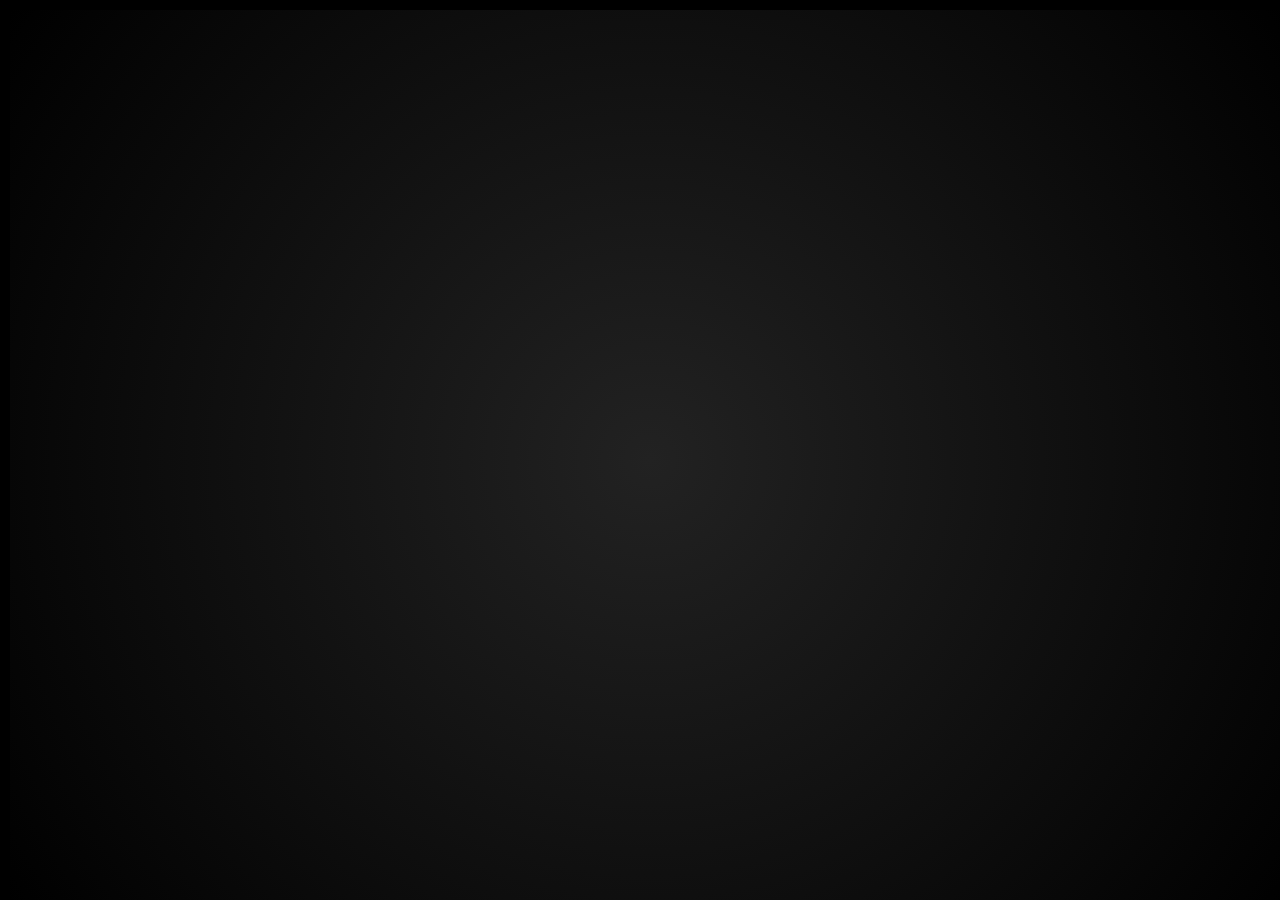
<file: index.html>
<!DOCTYPE html>
<html lang="en">
<head>
	<meta charset="UTF-8">
	<meta name="viewport" content="width=device-width, initial-scale=1.0">
	<title>taylor course project</title>

  <!-- moment -->
  <script type="text/javascript" src="lib/js/moment-2.10.6.min.js"></script>
  <script type="text/javascript" src="lib/js/moment-timezone-with-data-2010-2020-0.4.1.min.js"></script>

  <!-- icalendar -->
  <script type="text/javascript" src="lib/js/ical-1.4.0.js"></script>

  <link rel="stylesheet" href="lib/css/fontawesome-4.2.0.min.css" />
  <link rel="stylesheet" href="lib/css/fontawesome-5.14.0.all.min.css" />
	<link rel="stylesheet" href="index.css" />
</head>
<body>

<div class="loader">
  <div class="wrap">
    <div class="square">
      <div class="inner"></div>
    </div>
    <div class="square">
      <div class="inner"></div>
    </div>
    <div class="square">
      <div class="inner"></div>
    </div>
    <div class="square">
      <div class="inner"></div>
    </div>
    <div class="square">
      <div class="inner"></div>
    </div>
    <div class="square">
      <div class="inner"></div>
    </div>
    <div class="square">
      <div class="inner"></div>
    </div>
    <div class="square">
      <div class="inner"></div>
    </div>
    <div class="square">
      <div class="inner"></div>
    </div>
    <div class="square">
      <div class="inner"></div>
    </div>
    <div class="square">
      <div class="inner"></div>
    </div>
    <div class="square">
      <div class="inner"></div>
    </div>
    <div class="square">
      <div class="inner"></div>
    </div>
    <div class="square">
      <div class="inner"></div>
    </div>
    <div class="square">
      <div class="inner"></div>
    </div>
    <div class="square">
      <div class="inner"></div>
    </div>
    <div class="square">
      <div class="inner"></div>
    </div>
    <div class="square">
      <div class="inner"></div>
    </div>
    <div class="square">
      <div class="inner"></div>
    </div>
    <div class="square">
      <div class="inner"></div>
    </div>
    <div class="square">
      <div class="inner"></div>
    </div>
    <div class="square">
      <div class="inner"></div>
    </div>
    <div class="square">
      <div class="inner"></div>
    </div>
    <div class="square">
      <div class="inner"></div>
    </div>
    <div class="square">
      <div class="inner"></div>
    </div>
    <div class="square">
      <div class="inner"></div>
    </div>
    <div class="square">
      <div class="inner"></div>
    </div>
    <div class="square">
      <div class="inner"></div>
    </div>
    <div class="square">
      <div class="inner"></div>
    </div>
    <div class="square">
      <div class="inner"></div>
    </div>
    <div class="square">
      <div class="inner"></div>
    </div>
    <div class="square">
      <div class="inner"></div>
    </div>
    <div class="square">
      <div class="inner"></div>
    </div>
    <div class="square">
      <div class="inner"></div>
    </div>
    <div class="square">
      <div class="inner"></div>
    </div>
    <div class="square">
      <div class="inner"></div>
    </div>
    <div class="square">
      <div class="inner"></div>
    </div>
    <div class="square">
      <div class="inner"></div>
    </div>
    <div class="square">
      <div class="inner"></div>
    </div>
    <div class="square">
      <div class="inner"></div>
    </div>
    <div class="square">
      <div class="inner"></div>
    </div>
    <div class="square">
      <div class="inner"></div>
    </div>
    <div class="square">
      <div class="inner"></div>
    </div>
    <div class="square">
      <div class="inner"></div>
    </div>
    <div class="square">
      <div class="inner"></div>
    </div>
    <div class="square">
      <div class="inner"></div>
    </div>
    <div class="square">
      <div class="inner"></div>
    </div>
    <div class="square">
      <div class="inner"></div>
    </div>
    <div class="square">
      <div class="inner"></div>
    </div>
    <div class="square">
      <div class="inner"></div>
    </div>
    <div class="square">
      <div class="inner"></div>
    </div>
    <div class="square">
      <div class="inner"></div>
    </div>
    <div class="square">
      <div class="inner"></div>
    </div>
    <div class="square">
      <div class="inner"></div>
    </div>
    <div class="square">
      <div class="inner"></div>
    </div>
    <div class="square">
      <div class="inner"></div>
    </div>
    <div class="square">
      <div class="inner"></div>
    </div>
    <div class="square">
      <div class="inner"></div>
    </div>
    <div class="square">
      <div class="inner"></div>
    </div>
    <div class="square">
      <div class="inner"></div>
    </div>
    <div class="square">
      <div class="inner"></div>
    </div>
    <div class="square">
      <div class="inner"></div>
    </div>
    <div class="square">
      <div class="inner"></div>
    </div>
    <div class="square">
      <div class="inner"></div>
    </div>
  </div>
</div>

<div id="main">
	<div id="header">
		<div id="img-wrapper-logo">
			<img id='img-logo' src='img/logo.png' />
		</div>
	</div>

	<div id="navigate">
		<div id="nav" class='nav'>
			<i class="fas fa-ellipsis-h"></i>
		</div>

		<span id="nav-sch" class='nav' tooltip='Taylors College' flow='left'>
			<i class="fas fa-school"></i>
		</span>
		<span id="nav-info" class='nav' tooltip='Help' flow='left'>
			<i class="fas fa-info-circle"></i>
		</span>
	</div>

	<section id='intro'>
		<div id="img-wrapper-front-door">
			<img id='img-front-door' src="img/front-door.jpg" />
		</div>
		<div id="img-wrapper-school">
			<img src="img/school.jpg" id="img-school" />
		</div>
		<div id="info-card">
			<div id="info-card-left">
				<svg id="introduce" viewBox="0 0 429.81 100" xmlns="http://www.w3.org/2000/svg" xmlns:xlink="http://www.w3.org/1999/xlink" fill="white"><defs><linearGradient id="gra1"><stop offset="0%" stop-color="wheat" /><stop offset="33.33%" stop-color="lightblue" /><stop offset="66.66%" stop-color="lightgreen" /><stop offset="99.99%" stop-color="pink" /></linearGradient></defs><path d="M352.8 83.5L350.9 90.5L350.9 90.5L348.63 90.38L346.6 90.03L344.83 89.43L343.3 88.6L343.3 88.6L342.2 87.73L341.24 86.7L340.45 85.55L339.83 84.29L339.83 84.29L339.71 83.99L339.6 83.7L339.5 83.4L339.4 83.1L339.4 83.1L337.58 84.82L335.64 86.36L333.56 87.74L331.35 88.95L331.35 88.95L329.02 89.93L326.59 90.64L324.05 91.06L321.4 91.2L321.4 91.2L319.72 91.13L318.06 90.94L316.44 90.61L314.85 90.15L314.85 90.15L313.32 89.55L311.88 88.79L310.52 87.87L309.25 86.8L309.25 86.8L308.09 85.56L307.05 84.15L306.14 82.56L305.35 80.8L305.35 80.8L304.72 78.85L304.26 76.7L303.99 74.35L303.9 71.8L303.9 38L312.9 38L312.9 70.6L312.9 70.6L312.97 72.52L313.17 74.3L313.52 75.91L314 77.38L314 77.38L314.29 78.06L314.63 78.72L315.02 79.35L315.45 79.95L315.45 79.95L316.43 80.99L317.58 81.85L318.86 82.49L320.23 82.9L320.23 82.9L320.94 83.03L321.66 83.13L322.38 83.19L323.1 83.2L323.1 83.2L325.18 83.1L327.2 82.79L329.18 82.27L331.1 81.55L331.1 81.55L332.95 80.65L334.7 79.61L336.35 78.43L337.9 77.1L337.9 38L346.9 38L346.9 76.5L346.9 76.5L346.9 76.85L346.91 77.2L346.93 77.55L346.96 77.9L346.96 77.9L347.03 78.5L347.12 79.07L347.25 79.58L347.4 80.05L347.4 80.05L347.5 80.3L347.6 80.54L347.71 80.78L347.84 81.01L347.84 81.01L347.98 81.26L348.13 81.49L348.29 81.71L348.46 81.91L348.46 81.91L348.52 81.97L348.58 82.03L348.64 82.09L348.7 82.15L348.7 82.15L349.12 82.5L349.58 82.79L350.07 83.02L350.6 83.2L350.6 83.2L351.15 83.33L351.7 83.43L352.25 83.48L352.8 83.5" stroke="url('#gra1')" fill="none" stroke-width="5" stroke-linecap="round" /><defs><linearGradient id="gra3"><stop offset="0%" stop-color="wheat" /><stop offset="33.33%" stop-color="lightblue" /><stop offset="66.66%" stop-color="lightgreen" /><stop offset="99.99%" stop-color="pink" /></linearGradient></defs><path d="M56.2 38L56.2 46.7L56.2 46.7L57.7 44.68L59.39 42.84L61.27 41.16L63.35 39.65L63.35 39.65L65.01 38.7L66.76 37.94L68.58 37.38L70.46 37.03L70.46 37.02L71.26 36.93L72.07 36.85L72.89 36.81L73.7 36.8L73.7 36.8L74.98 36.82L76.25 36.92L77.51 37.08L78.77 37.32L78.77 37.32L81.18 38.04L83.33 39.08L85.22 40.43L86.85 42.1L86.85 42.1L88.67 44.8L90 47.89L90.84 51.36L91.19 55.21L91.19 55.21L91.19 55.43L91.2 55.65L91.2 55.88L91.2 56.1L91.2 90L82.2 90L82.2 57.1L82.2 57.1L82.11 55.01L81.82 53.09L81.35 51.34L80.68 49.76L80.68 49.76L80.44 49.31L80.18 48.88L79.9 48.46L79.6 48.05L79.6 48.05L78.4 46.79L76.97 45.79L75.36 45.12L73.66 44.78L73.66 44.78L73.29 44.75L72.93 44.72L72.56 44.7L72.2 44.7L72.2 44.7L71.06 44.75L69.93 44.91L68.81 45.18L67.7 45.55L67.7 45.55L66.73 45.96L65.79 46.42L64.88 46.94L64 47.51L64 47.51L63.86 47.61L63.72 47.7L63.59 47.8L63.45 47.9L63.45 47.9L62.44 48.68L61.48 49.53L60.54 50.43L59.65 51.4L59.65 51.4L58.8 52.41L57.99 53.45L57.22 54.51L56.5 55.6L56.5 90L47.5 90L47.5 38L56.2 38" stroke="url('#gra3')" fill="none" stroke-width="5" stroke-linecap="round" /><defs><linearGradient id="gra5"><stop offset="0%" stop-color="wheat" /><stop offset="33.33%" stop-color="lightblue" /><stop offset="66.66%" stop-color="lightgreen" /><stop offset="99.99%" stop-color="pink" /></linearGradient></defs><path d="M544.2 38L544.2 46.7L544.2 46.7L545.7 44.68L547.39 42.84L549.27 41.16L551.35 39.65L551.35 39.65L553.01 38.7L554.76 37.94L556.58 37.38L558.46 37.02L558.46 37.03L559.26 36.93L560.07 36.85L560.89 36.81L561.7 36.8L561.7 36.8L562.98 36.82L564.25 36.92L565.51 37.08L566.77 37.32L566.77 37.32L569.18 38.04L571.33 39.08L573.22 40.43L574.85 42.1L574.85 42.1L576.67 44.8L578 47.89L578.84 51.36L579.19 55.21L579.19 55.21L579.19 55.43L579.2 55.65L579.2 55.88L579.2 56.1L579.2 90L570.2 90L570.2 57.1L570.2 57.1L570.11 55.01L569.82 53.09L569.35 51.34L568.68 49.76L568.68 49.76L568.44 49.31L568.18 48.88L567.9 48.46L567.6 48.05L567.6 48.05L566.4 46.79L564.97 45.79L563.36 45.12L561.66 44.78L561.66 44.78L561.29 44.75L560.93 44.72L560.56 44.7L560.2 44.7L560.2 44.7L559.06 44.75L557.92 44.91L556.81 45.18L555.7 45.55L555.7 45.55L554.73 45.96L553.79 46.42L552.88 46.94L552 47.51L552 47.51L551.86 47.61L551.72 47.7L551.59 47.8L551.45 47.9L551.45 47.9L550.44 48.68L549.48 49.53L548.54 50.43L547.65 51.4L547.65 51.4L546.8 52.41L545.99 53.45L545.22 54.51L544.5 55.6L544.5 90L535.5 90L535.5 38L544.2 38" stroke="url('#gra5')" fill="none" stroke-width="5" stroke-linecap="round" /><defs><linearGradient id="gra7"><stop offset="0%" stop-color="wheat" /><stop offset="33.33%" stop-color="lightblue" /><stop offset="66.66%" stop-color="lightgreen" /><stop offset="99.99%" stop-color="pink" /></linearGradient></defs><path d="M277.5 43.2L277.5 16L286.5 16L286.5 77.4L286.5 77.4L286.5 77.81L286.52 78.22L286.56 78.63L286.6 79.04L286.6 79.04L286.84 80.16L287.21 81.08L287.71 81.81L288.35 82.35L288.35 82.35L289.3 82.85L290.29 83.21L291.32 83.43L292.4 83.5L290.5 90.5L290.5 90.5L286.21 90.03L282.85 88.6L280.41 86.22L278.9 82.9L278.9 82.9L278.16 83.86L277.36 84.78L276.51 85.65L275.61 86.47L275.61 86.47L274.91 87.05L274.19 87.61L273.45 88.14L272.7 88.65L272.7 88.65L271.59 89.3L270.42 89.85L269.21 90.3L267.96 90.64L267.96 90.64L266.95 90.85L265.9 91.01L264.8 91.12L263.67 91.19L263.67 91.19L263.45 91.19L263.23 91.2L263.02 91.2L262.8 91.2L262.8 91.2L260.43 91.08L258.14 90.73L255.91 90.13L253.75 89.3L253.75 89.3L251.69 88.25L249.78 87L247.99 85.55L246.35 83.9L246.35 83.9L245.2 82.51L244.16 81.05L243.23 79.51L242.42 77.91L242.42 77.91L242.14 77.3L241.88 76.69L241.63 76.07L241.4 75.45L241.4 75.45L240.61 72.9L240.05 70.19L239.71 67.32L239.6 64.3L239.6 64.3L239.65 62.38L239.81 60.46L240.08 58.56L240.46 56.67L240.46 56.67L240.67 55.83L240.9 55L241.16 54.17L241.45 53.35L241.45 53.35L242.04 51.85L242.7 50.39L243.45 48.97L244.27 47.58L244.27 47.58L244.77 46.82L245.31 46.08L245.87 45.35L246.45 44.65L246.45 44.65L248.09 42.92L249.86 41.39L251.77 40.05L253.8 38.9L253.8 38.9L255.93 37.98L258.13 37.33L260.38 36.93L262.7 36.8L262.7 36.8L263.77 36.82L264.85 36.89L265.91 37.02L266.97 37.2L266.97 37.2L268.19 37.49L269.38 37.87L270.53 38.34L271.65 38.9L271.65 38.9L272.31 39.28L272.96 39.67L273.6 40.07L274.23 40.49L274.23 40.49L274.83 40.91L275.39 41.33L275.92 41.75L276.43 42.17L276.43 42.17L276.7 42.42L276.97 42.67L277.24 42.93L277.5 43.2" stroke="url('#gra7')" fill="none" stroke-width="5" stroke-linecap="round" /><defs><linearGradient id="gra9"><stop offset="0%" stop-color="wheat" /><stop offset="33.33%" stop-color="lightblue" /><stop offset="66.66%" stop-color="lightgreen" /><stop offset="99.99%" stop-color="pink" /></linearGradient></defs><path d="M108.9 39.9L110.8 23.5L117.7 23.5L117.7 39.9L132.1 39.9L132.1 47.7L117.7 47.7L117.7 72.8L117.7 72.8L117.7 73.31L117.72 73.83L117.75 74.34L117.79 74.85L117.79 74.85L117.85 75.34L117.91 75.81L117.99 76.27L118.08 76.71L118.08 76.71L118.14 76.96L118.2 77.21L118.27 77.46L118.35 77.7L118.35 77.7L118.7 78.65L119.11 79.5L119.58 80.25L120.1 80.9L120.1 80.9L120.68 81.46L121.31 81.94L122 82.33L122.75 82.65L122.75 82.65L123.53 82.89L124.34 83.06L125.16 83.17L126 83.2L126 83.2L126.98 83.17L127.95 83.07L128.91 82.91L129.86 82.67L129.86 82.67L130.07 82.61L130.28 82.54L130.49 82.47L130.7 82.4L130.7 82.4L131.79 81.98L132.85 81.53L133.89 81.03L134.9 80.5L137.4 87.7L137.4 87.7L137 87.93L136.6 88.15L136.19 88.36L135.78 88.56L135.78 88.56L135.37 88.75L134.94 88.93L134.5 89.12L134.03 89.31L134.03 89.31L133.53 89.5L133.02 89.69L132.51 89.87L132 90.05L132 90.05L130.28 90.55L128.53 90.91L126.73 91.13L124.9 91.2L124.9 91.2L123.59 91.17L122.28 91.04L120.99 90.82L119.72 90.51L119.72 90.51L117.84 89.83L116.08 88.89L114.47 87.7L113.05 86.3L113.05 86.3L112.04 85L111.16 83.6L110.44 82.12L109.87 80.58L109.87 80.58L109.52 79.35L109.23 78.06L109 76.7L108.84 75.28L108.84 75.28L108.78 74.49L108.73 73.69L108.71 72.9L108.7 72.1L108.7 47.7L99.7 47.7L99.7 39.9L108.9 39.9" stroke="url('#gra9')" fill="none" stroke-width="5" stroke-linecap="round" /><defs><linearGradient id="gra11"><stop offset="0%" stop-color="wheat" /><stop offset="33.33%" stop-color="lightblue" /><stop offset="66.66%" stop-color="lightgreen" /><stop offset="99.99%" stop-color="pink" /></linearGradient></defs><path d="M413.2 39.9L415.1 23.5L422 23.5L422 39.9L436.4 39.9L436.4 47.7L422 47.7L422 72.8L422 72.8L422 73.31L422.02 73.83L422.05 74.34L422.09 74.85L422.09 74.85L422.15 75.34L422.21 75.81L422.29 76.27L422.38 76.71L422.38 76.71L422.44 76.96L422.5 77.21L422.57 77.46L422.65 77.7L422.65 77.7L423 78.65L423.41 79.5L423.88 80.25L424.4 80.9L424.4 80.9L424.98 81.46L425.61 81.94L426.3 82.33L427.05 82.65L427.05 82.65L427.83 82.89L428.64 83.06L429.46 83.17L430.3 83.2L430.3 83.2L431.28 83.17L432.25 83.07L433.21 82.91L434.16 82.67L434.16 82.67L434.37 82.61L434.58 82.54L434.79 82.47L435 82.4L435 82.4L436.09 81.98L437.15 81.53L438.19 81.03L439.2 80.5L441.7 87.7L441.7 87.7L441.3 87.93L440.9 88.15L440.49 88.36L440.08 88.56L440.08 88.56L439.67 88.75L439.24 88.93L438.8 89.12L438.33 89.31L438.33 89.31L437.83 89.5L437.32 89.69L436.81 89.87L436.3 90.05L436.3 90.05L434.58 90.55L432.83 90.91L431.03 91.13L429.2 91.2L429.2 91.2L427.89 91.17L426.58 91.04L425.29 90.82L424.02 90.51L424.02 90.51L422.14 89.83L420.38 88.89L418.77 87.7L417.35 86.3L417.35 86.3L416.34 85L415.46 83.6L414.74 82.12L414.17 80.58L414.17 80.58L413.82 79.35L413.53 78.06L413.3 76.7L413.14 75.28L413.14 75.28L413.08 74.49L413.03 73.69L413.01 72.9L413 72.1L413 47.7L404 47.7L404 39.9L413.2 39.9" stroke="url('#gra11')" fill="none" stroke-width="5" stroke-linecap="round" /><defs><linearGradient id="gra13"><stop offset="0%" stop-color="wheat" /><stop offset="33.33%" stop-color="lightblue" /><stop offset="66.66%" stop-color="lightgreen" /><stop offset="99.99%" stop-color="pink" /></linearGradient></defs><path d="M399.7 39.9L397 47.5L397 47.5L396.35 47.19L395.7 46.9L395.04 46.62L394.37 46.35L394.37 46.35L393.7 46.1L393.04 45.88L392.4 45.67L391.77 45.49L391.77 45.49L391.72 45.48L391.68 45.47L391.64 45.46L391.6 45.45L391.6 45.45L390.31 45.17L388.95 44.96L387.51 44.84L386 44.8L386 44.8L384.28 44.88L382.61 45.13L381 45.53L379.45 46.1L379.45 46.1L377.98 46.82L376.61 47.69L375.35 48.7L374.2 49.85L374.2 49.85L373.42 50.79L372.72 51.78L372.08 52.83L371.53 53.91L371.53 53.91L371.32 54.38L371.12 54.85L370.93 55.32L370.75 55.8L370.75 55.8L370.41 56.84L370.13 57.9L369.91 58.97L369.74 60.05L369.74 60.05L369.63 60.99L369.56 61.92L369.51 62.86L369.5 63.8L369.5 63.8L369.53 65.07L369.62 66.34L369.77 67.61L369.98 68.87L369.98 68.86L370.12 69.51L370.28 70.14L370.46 70.77L370.65 71.4L370.65 71.4L371.07 72.57L371.56 73.71L372.11 74.83L372.74 75.9L372.74 75.9L373.01 76.33L373.3 76.74L373.59 77.15L373.9 77.55L373.9 77.55L375 78.8L376.2 79.91L377.5 80.88L378.9 81.7L378.9 81.7L380.39 82.36L381.98 82.83L383.64 83.11L385.4 83.2L385.4 83.2L387.23 83.15L388.92 83L390.48 82.75L391.9 82.4L391.9 82.4L392.61 82.18L393.3 81.93L393.99 81.67L394.68 81.39L394.68 81.39L395.37 81.08L396.07 80.75L396.78 80.39L397.51 80.01L397.51 80.01L397.55 79.98L397.6 79.95L397.65 79.93L397.7 79.9L400.5 87.5L400.5 87.5L398.86 88.31L397.15 89.03L395.36 89.66L393.5 90.2L393.5 90.2L391.59 90.63L389.56 90.93L387.4 91.13L385.11 91.2L385.11 91.2L385.03 91.2L384.95 91.2L384.88 91.2L384.8 91.2L384.8 91.2L383.31 91.17L381.83 91.05L380.35 90.85L378.89 90.58L378.89 90.58L377.82 90.31L376.76 89.99L375.72 89.62L374.7 89.2L374.7 89.2L372.53 88.1L370.53 86.8L368.68 85.3L367 83.6L367 83.6L365.76 82.07L364.65 80.45L363.66 78.75L362.82 76.97L362.82 76.97L362.61 76.49L362.42 75.99L362.23 75.5L362.05 75L362.05 75L361.49 73.2L361.04 71.37L360.7 69.52L360.47 67.65L360.47 67.65L360.4 66.74L360.34 65.83L360.31 64.91L360.3 64L360.3 64L360.37 61.73L360.6 59.47L360.99 57.24L361.54 55.03L361.54 55.03L361.66 54.63L361.78 54.24L361.91 53.84L362.05 53.45L362.05 53.45L362.86 51.39L363.85 49.42L364.99 47.53L366.3 45.74L366.3 45.75L366.49 45.5L366.69 45.27L366.9 45.03L367.1 44.8L367.1 44.8L368.83 43.05L370.74 41.49L372.81 40.12L375.05 38.95L375.05 38.95L376.8 38.23L378.61 37.66L380.45 37.24L382.33 36.97L382.33 36.97L383.12 36.89L383.91 36.84L384.71 36.81L385.5 36.8L385.5 36.8L386.4 36.81L387.29 36.83L388.19 36.88L389.08 36.94L389.08 36.94L390.21 37.06L391.29 37.2L392.32 37.39L393.3 37.6L393.3 37.6L394.94 38.04L396.55 38.58L398.14 39.19L399.7 39.9" stroke="url('#gra13')" fill="none" stroke-width="5" stroke-linecap="round" /><defs><linearGradient id="gra15"><stop offset="0%" stop-color="wheat" /><stop offset="33.33%" stop-color="lightblue" /><stop offset="66.66%" stop-color="lightgreen" /><stop offset="99.99%" stop-color="pink" /></linearGradient></defs><path d="M177.3 37.4L174.6 46.7L174.6 46.7L174.08 46.5L173.55 46.33L173 46.19L172.46 46.09L172.46 46.09L171.9 46.01L171.32 45.95L170.72 45.91L170.1 45.9L170.1 45.9L168.71 45.98L167.34 46.2L165.98 46.58L164.65 47.1L164.65 47.1L163.52 47.68L162.45 48.38L161.45 49.17L160.54 50.05L160.54 50.05L160.39 50.21L160.24 50.37L160.09 50.53L159.95 50.7L159.95 50.7L159 51.94L158.15 53.35L157.39 54.91L156.73 56.63L156.73 56.63L156.71 56.68L156.69 56.74L156.67 56.79L156.65 56.85L156.65 56.85L156.36 57.79L156.12 58.74L155.92 59.7L155.75 60.66L155.75 60.66L155.62 61.62L155.52 62.62L155.45 63.64L155.41 64.7L155.41 64.7L155.41 64.95L155.4 65.2L155.4 65.45L155.4 65.7L155.4 90L146.4 90L146.4 38L155.1 38L155.1 49.3L155.1 49.3L155.59 48.11L156.15 46.92L156.79 45.76L157.5 44.6L157.5 44.6L158.28 43.49L159.14 42.45L160.06 41.49L161.05 40.6L161.05 40.6L161.95 39.91L162.89 39.28L163.87 38.72L164.89 38.23L164.89 38.23L165.12 38.13L165.34 38.03L165.57 37.94L165.8 37.85L165.8 37.85L167.19 37.39L168.65 37.06L170.19 36.87L171.8 36.8L171.8 36.8L172.55 36.81L173.29 36.84L174.02 36.88L174.75 36.95L174.75 36.95L175.05 36.98L175.35 37.02L175.65 37.06L175.95 37.11L175.95 37.11L176.24 37.16L176.53 37.22L176.8 37.28L177.06 37.34L177.06 37.34L177.12 37.35L177.18 37.37L177.24 37.38L177.3 37.4" stroke="url('#gra15')" fill="none" stroke-width="5" stroke-linecap="round" /><defs><linearGradient id="gra17"><stop offset="0%" stop-color="wheat" /><stop offset="33.33%" stop-color="lightblue" /><stop offset="66.66%" stop-color="lightgreen" /><stop offset="99.99%" stop-color="pink" /></linearGradient></defs><path d="M179.86 57.66L179.86 57.66L179.61 59.23L179.43 60.82L179.33 62.41L179.3 64L179.3 64L179.31 64.76L179.33 65.51L179.37 66.27L179.43 67.03L179.43 67.03L179.67 69.06L180.05 71.08L180.58 73.06L181.25 75L181.25 75L181.37 75.31L181.5 75.62L181.63 75.92L181.76 76.23L181.76 76.23L182.74 78.22L183.88 80.13L185.19 81.92L186.65 83.6L186.65 83.6L188.46 85.3L190.43 86.8L192.56 88.1L194.85 89.2L194.85 89.2L195.6 89.5L196.36 89.78L197.13 90.03L197.9 90.25L197.9 90.26L199.7 90.67L201.52 90.97L203.36 91.15L205.2 91.2L205.2 91.2L205.46 91.2L205.71 91.2L205.97 91.19L206.23 91.18L206.23 91.18L208.59 91.01L210.92 90.63L213.22 90.04L215.45 89.25L215.45 89.25L217.75 88.17L219.89 86.89L221.87 85.4L223.7 83.7L223.7 83.7L224.19 83.19L224.65 82.66L225.11 82.12L225.55 81.56L225.55 81.56L226.62 80.03L227.58 78.43L228.43 76.77L229.15 75.05L229.15 75.05L229.56 73.91L229.92 72.76L230.23 71.59L230.48 70.41L230.48 70.41L230.76 68.77L230.95 67.12L231.07 65.46L231.1 63.8L231.1 63.8L231.09 62.77L231.04 61.74L230.97 60.71L230.86 59.68L230.86 59.68L230.6 57.87L230.22 56.08L229.71 54.32L229.1 52.6L229.1 52.6L228.94 52.21L228.78 51.83L228.61 51.45L228.44 51.07L228.44 51.07L227.46 49.18L226.32 47.38L225.03 45.68L223.6 44.1L223.6 44.1L221.77 42.45L219.79 41L217.65 39.75L215.35 38.7L215.35 38.7L215.2 38.64L215.05 38.58L214.9 38.53L214.75 38.47L214.75 38.47L212.43 37.73L210.05 37.21L207.64 36.89L205.2 36.8L205.2 36.8L204.9 36.8L204.6 36.81L204.3 36.81L204.01 36.82L204.01 36.82L201.69 37L199.4 37.37L197.14 37.94L194.95 38.7L194.95 38.7L192.66 39.75L190.52 41L188.56 42.45L186.75 44.1L186.75 44.1L185.12 45.95L183.66 47.99L182.39 50.22L181.3 52.65L181.3 52.65L180.85 53.88L180.46 55.12L180.13 56.38L179.86 57.66" stroke="url('#gra17')" fill="none" stroke-width="5" stroke-linecap="round" /><defs><linearGradient id="gra19"><stop offset="0%" stop-color="wheat" /><stop offset="33.33%" stop-color="lightblue" /><stop offset="66.66%" stop-color="lightgreen" /><stop offset="99.99%" stop-color="pink" /></linearGradient></defs><path d="M472.26 57.66L472.26 57.66L472.01 59.23L471.83 60.82L471.73 62.41L471.7 64L471.7 64L471.71 64.76L471.73 65.51L471.77 66.27L471.83 67.03L471.83 67.03L472.07 69.06L472.45 71.08L472.98 73.06L473.65 75L473.65 75L473.77 75.31L473.9 75.62L474.03 75.92L474.16 76.23L474.16 76.23L475.14 78.22L476.28 80.13L477.59 81.92L479.05 83.6L479.05 83.6L480.86 85.3L482.83 86.8L484.96 88.1L487.25 89.2L487.25 89.2L488 89.5L488.76 89.78L489.53 90.03L490.3 90.26L490.3 90.26L492.1 90.67L493.92 90.97L495.76 91.15L497.6 91.2L497.6 91.2L497.86 91.2L498.11 91.2L498.37 91.19L498.63 91.18L498.63 91.18L500.99 91.01L503.32 90.63L505.62 90.04L507.85 89.25L507.85 89.25L510.15 88.17L512.29 86.89L514.27 85.4L516.1 83.7L516.1 83.7L516.59 83.19L517.05 82.66L517.51 82.12L517.95 81.56L517.95 81.56L519.02 80.03L519.98 78.43L520.83 76.77L521.55 75.05L521.55 75.05L521.96 73.91L522.32 72.76L522.63 71.59L522.88 70.41L522.88 70.41L523.16 68.77L523.35 67.12L523.47 65.46L523.5 63.8L523.5 63.8L523.49 62.77L523.44 61.74L523.37 60.71L523.26 59.68L523.26 59.68L523 57.87L522.62 56.08L522.11 54.32L521.5 52.6L521.5 52.6L521.34 52.21L521.18 51.83L521.01 51.45L520.84 51.07L520.84 51.07L519.86 49.18L518.72 47.38L517.43 45.68L516 44.1L516 44.1L514.17 42.45L512.19 41L510.05 39.75L507.75 38.7L507.75 38.7L507.6 38.64L507.45 38.58L507.3 38.53L507.15 38.47L507.15 38.47L504.83 37.73L502.45 37.21L500.04 36.89L497.6 36.8L497.6 36.8L497.3 36.8L497 36.81L496.7 36.81L496.41 36.82L496.41 36.82L494.09 37L491.8 37.37L489.54 37.94L487.35 38.7L487.35 38.7L485.06 39.75L482.93 41L480.96 42.45L479.15 44.1L479.15 44.1L477.52 45.95L476.06 47.99L474.79 50.22L473.7 52.65L473.7 52.65L473.25 53.88L472.86 55.12L472.53 56.38L472.26 57.66" stroke="url('#gra19')" fill="none" stroke-width="5" stroke-linecap="round" /><defs><linearGradient id="gra21"><stop offset="0%" stop-color="wheat" /><stop offset="33.33%" stop-color="lightblue" /><stop offset="66.66%" stop-color="lightgreen" /><stop offset="99.99%" stop-color="pink" /></linearGradient></defs><path d="M30.5 90L21 90L21 20L30.5 20L30.5 90" stroke="url('#gra21')" fill="none" stroke-width="5" stroke-linecap="round" /><defs><linearGradient id="gra23"><stop offset="0%" stop-color="wheat" /><stop offset="33.33%" stop-color="lightblue" /><stop offset="66.66%" stop-color="lightgreen" /><stop offset="99.99%" stop-color="pink" /></linearGradient></defs><path d="M459.7 38L459.7 90L450.7 90L450.7 38L459.7 38" stroke="url('#gra23')" fill="none" stroke-width="5" stroke-linecap="round" /><defs><linearGradient id="gra25"><stop offset="0%" stop-color="wheat" /><stop offset="33.33%" stop-color="lightblue" /><stop offset="66.66%" stop-color="lightgreen" /><stop offset="99.99%" stop-color="pink" /></linearGradient></defs><path d="M221.9 64L221.9 64L221.82 62.08L221.59 60.2L221.2 58.38L220.65 56.6L220.65 56.6L220.17 55.38L219.62 54.19L218.98 53.05L218.28 51.94L218.28 51.94L218.01 51.57L217.73 51.21L217.45 50.85L217.15 50.5L217.15 50.5L215.98 49.27L214.7 48.16L213.33 47.19L211.85 46.35L211.85 46.35L210.29 45.67L208.66 45.19L206.97 44.9L205.2 44.8L205.2 44.8L203.88 44.83L202.56 44.96L201.26 45.17L199.97 45.47L199.97 45.47L197.97 46.19L196.09 47.19L194.39 48.48L192.9 50L192.9 50L191.67 51.67L190.63 53.47L189.82 55.38L189.23 57.37L189.23 57.37L188.91 58.88L188.68 60.45L188.55 62.09L188.5 63.8L188.5 63.8L188.58 65.73L188.81 67.61L189.2 69.45L189.75 71.25L189.75 71.25L190.21 72.46L190.76 73.64L191.37 74.79L192.06 75.89L192.06 75.89L192.34 76.29L192.64 76.69L192.94 77.07L193.25 77.45L193.25 77.45L194.43 78.71L195.7 79.83L197.08 80.81L198.55 81.65L198.55 81.65L200.11 82.33L201.74 82.81L203.43 83.1L205.2 83.2L205.2 83.2L206.19 83.18L207.17 83.11L208.15 82.98L209.12 82.81L209.12 82.81L209.91 82.62L210.69 82.38L211.45 82.11L212.2 81.8L212.2 81.8L213.69 81.03L215.06 80.11L216.32 79.05L217.45 77.85L217.45 77.85L218.27 76.79L219 75.67L219.65 74.5L220.2 73.29L220.2 73.29L220.35 72.92L220.49 72.55L220.62 72.18L220.75 71.8L220.75 71.8L221.09 70.66L221.36 69.5L221.58 68.33L221.74 67.14L221.74 67.14L221.81 66.36L221.86 65.57L221.89 64.79L221.9 64" stroke="url('#gra25')" fill="none" stroke-width="5" stroke-linecap="round" /><defs><linearGradient id="gra27"><stop offset="0%" stop-color="wheat" /><stop offset="33.33%" stop-color="lightblue" /><stop offset="66.66%" stop-color="lightgreen" /><stop offset="99.99%" stop-color="pink" /></linearGradient></defs><path d="M514.3 64L514.3 64L514.22 62.08L513.99 60.2L513.6 58.38L513.05 56.6L513.05 56.6L512.57 55.38L512.02 54.19L511.38 53.05L510.68 51.94L510.68 51.94L510.41 51.57L510.13 51.21L509.85 50.85L509.55 50.5L509.55 50.5L508.38 49.27L507.1 48.16L505.73 47.19L504.25 46.35L504.25 46.35L502.69 45.67L501.06 45.19L499.37 44.9L497.6 44.8L497.6 44.8L496.28 44.83L494.96 44.96L493.66 45.17L492.37 45.47L492.37 45.47L490.37 46.19L488.49 47.19L486.79 48.48L485.3 50L485.3 50L484.07 51.67L483.03 53.47L482.22 55.38L481.63 57.37L481.63 57.37L481.31 58.88L481.08 60.45L480.95 62.09L480.9 63.8L480.9 63.8L480.98 65.73L481.21 67.61L481.6 69.45L482.15 71.25L482.15 71.25L482.61 72.46L483.16 73.64L483.77 74.79L484.46 75.89L484.46 75.89L484.74 76.29L485.04 76.69L485.34 77.07L485.65 77.45L485.65 77.45L486.82 78.71L488.1 79.83L489.48 80.81L490.95 81.65L490.95 81.65L492.51 82.33L494.14 82.81L495.83 83.1L497.6 83.2L497.6 83.2L498.59 83.18L499.57 83.11L500.55 82.98L501.52 82.8L501.52 82.81L502.31 82.62L503.09 82.38L503.85 82.11L504.6 81.8L504.6 81.8L506.09 81.03L507.46 80.11L508.72 79.05L509.85 77.85L509.85 77.85L510.67 76.79L511.4 75.67L512.05 74.5L512.6 73.29L512.6 73.29L512.75 72.92L512.89 72.55L513.02 72.18L513.15 71.8L513.15 71.8L513.49 70.66L513.76 69.5L513.98 68.33L514.14 67.14L514.14 67.14L514.21 66.36L514.26 65.57L514.29 64.79L514.3 64" stroke="url('#gra27')" fill="none" stroke-width="5" stroke-linecap="round" /><defs><linearGradient id="gra29"><stop offset="0%" stop-color="wheat" /><stop offset="33.33%" stop-color="lightblue" /><stop offset="66.66%" stop-color="lightgreen" /><stop offset="99.99%" stop-color="pink" /></linearGradient></defs><path d="M277.5 76.9L277.5 51.1L277.5 51.1L277 50.5L276.46 49.93L275.9 49.38L275.32 48.86L275.32 48.86L274.74 48.38L274.12 47.9L273.47 47.44L272.78 46.98L272.78 46.98L272.65 46.9L272.52 46.82L272.38 46.73L272.25 46.65L272.25 46.65L270.62 45.8L268.89 45.17L267.09 44.77L265.25 44.61L265.25 44.61L265.12 44.61L264.98 44.6L264.84 44.6L264.7 44.6L264.7 44.6L263.6 44.63L262.5 44.75L261.42 44.94L260.35 45.22L260.35 45.22L259.79 45.4L259.23 45.61L258.69 45.84L258.15 46.1L258.15 46.1L256.73 46.92L255.41 47.88L254.2 48.97L253.1 50.2L253.1 50.2L252.11 51.56L251.25 53.04L250.51 54.63L249.9 56.35L249.9 56.35L249.42 58.16L249.08 60.04L248.87 61.98L248.8 64L248.8 64L248.82 65.19L248.9 66.38L249.03 67.56L249.22 68.74L249.22 68.74L249.38 69.49L249.56 70.23L249.77 70.97L250 71.7L250 71.7L250.38 72.74L250.82 73.75L251.32 74.74L251.87 75.7L251.87 75.7L252.21 76.24L252.57 76.75L252.95 77.26L253.35 77.75L253.35 77.75L254.48 78.96L255.7 80.03L257.02 80.96L258.45 81.75L258.45 81.75L259.95 82.38L261.51 82.84L263.13 83.11L264.8 83.2L264.8 83.2L266.63 83.09L268.41 82.76L270.15 82.22L271.85 81.45L271.85 81.45L273.46 80.51L274.94 79.44L276.28 78.23L277.5 76.9" stroke="url('#gra29')" fill="none" stroke-width="5" stroke-linecap="round" /><defs><linearGradient id="gra31"><stop offset="0%" stop-color="wheat" /><stop offset="33.33%" stop-color="lightblue" /><stop offset="66.66%" stop-color="lightgreen" /><stop offset="99.99%" stop-color="pink" /></linearGradient></defs><path d="M450.81 27.31L450.81 27.31L451.75 28.08L452.82 28.65L453.99 29L455.2 29.1L455.2 29.1L455.62 29.09L456.03 29.06L456.45 29.01L456.86 28.94L456.86 28.94L457.67 28.73L458.44 28.39L459.16 27.95L459.8 27.4L459.8 27.4L460.3 26.82L460.72 26.19L461.04 25.5L461.27 24.77L461.27 24.77L461.37 24.28L461.45 23.79L461.49 23.3L461.5 22.8L461.5 22.8L461.5 22.78L461.5 22.76L461.5 22.74L461.5 22.72L461.5 22.72L461.38 21.51L461.02 20.35L460.44 19.28L459.65 18.35L459.65 18.35L459.64 18.34L459.62 18.32L459.61 18.31L459.59 18.29L459.59 18.29L458.65 17.52L457.58 16.95L456.41 16.6L455.2 16.5L455.2 16.5L454.78 16.51L454.37 16.54L453.95 16.59L453.54 16.66L453.54 16.66L452.73 16.87L451.96 17.21L451.24 17.65L450.6 18.2L450.6 18.2L450.1 18.78L449.68 19.41L449.36 20.1L449.13 20.83L449.13 20.83L449.03 21.32L448.95 21.81L448.91 22.3L448.9 22.8L448.9 22.8L448.9 22.82L448.9 22.84L448.9 22.86L448.9 22.88L448.9 22.88L449.02 24.09L449.38 25.25L449.96 26.32L450.75 27.25L450.75 27.25L450.76 27.26L450.78 27.28L450.79 27.29L450.81 27.31" stroke="url('#gra31')" fill="none" stroke-width="5" stroke-linecap="round" /></svg>
			</div>
			<div id="info-card-right">
				<p></p>
				<p></p>
			</div>
		</div>
	</section>

  <section id="timetable">
    <div id="tb-header">
      <!-- weekbar -->
      <div id="date-bg">
        <div id="process-bar"></div>
      </div>
      <div id="date-main">
        <span class='date-tag'>
          Mon
          <i class="fas fa-skull"></i>
        </span>
        <span class='date-tag'>
          Tue
          <i class="fas fa-angry"></i>
        </span>
        <span class='date-tag'>
          Wed
          <i class="fas fa-meh"></i>
        </span>
        <span class='date-tag'>
          Thu
          <i class="fas fa-smile-beam"></i>
        </span>
        <span class='date-tag'>
          Fir
          <i class="fas fa-grin-stars"></i>
        </span>
      </div>
    </div>
    <div id="tb-main">
      <div class="timetable-wrapper">
      </div>
    </div>
  </section>
</div>

<script type="text/javascript" src='index.js'></script>
</body>
</html>
</file>
<file: index.css>
body{
  width: 100vw;
  overflow: hidden;
}

#main{
	width: 100vw;
  height: 100vh;
	top: 0;
	left: 0;
	margin: 0;
	padding: 0;
  overflow: scroll;
}

#main{
	display: none;
}

/*loader*/

.loader {
  position: fixed;
  top: 0;
  left: 0;
  width: 100vw;
  height: 100vh;
  /* whole page loader takes highest priority */
  z-index: 1000000;
  min-width: 100vw;
  min-height: 100vh;
  display: -webkit-box;
  -webkit-box-pack: center;
  justify-content: center;
  -webkit-box-align: center;
  align-items: center;
  background: radial-gradient(circle at center, #222, #000);
  border: 10px solid;
  transition: all 0.8s ease-in;
}

.loader .wrap {
  width: 40vw;
  height: 40vw;
  -webkit-transform: rotate(45deg);
  transform: rotate(45deg);
  position: absolute;
  left: calc(50% - 20vw);
  top: calc(50% - 20vw);
}

.loader .wrap .square,
.loader .wrap .inner {
  display: inline-block;
  float: left;
  width: 5vw;
  height: 5vw;
  position: relative;
}

.loader .wrap .square .inner,
.loader .wrap .inner .inner {
  position: absolute;
  width: 75%;
  height: 75%;
  left: 50%;
  top: 50%;
  -webkit-transform: translateX(-50%) translateY(-50%) rotate(45deg);
  transform: translateX(-50%) translateY(-50%) rotate(45deg);
}

.loader .wrap .square:nth-of-type(1):before,
.loader .wrap .square:nth-of-type(1):after,
.loader .wrap .square:nth-of-type(1) .inner:before,
.loader .wrap .square:nth-of-type(1) .inner:after,
.loader .wrap .inner:nth-of-type(1):before,
.loader .wrap .inner:nth-of-type(1):after,
.loader .wrap .inner:nth-of-type(1) .inner:before,
.loader .wrap .inner:nth-of-type(1) .inner:after {
  -webkit-animation-delay: -0.0181818182s;
  animation-delay: -0.0181818182s;
}

.loader .wrap .square:nth-of-type(1):before,
.loader .wrap .square:nth-of-type(1) .inner:before,
.loader .wrap .inner:nth-of-type(1):before,
.loader .wrap .inner:nth-of-type(1) .inner:before {
  box-shadow: inset -2px 0 0 #f7ff00, -2px 0 0 #f7ff00, inset 2px 0 0 #f7ff00, 2px 0 0 #f7ff00;
}

.loader .wrap .square:nth-of-type(1):after,
.loader .wrap .square:nth-of-type(1) .inner:after,
.loader .wrap .inner:nth-of-type(1):after,
.loader .wrap .inner:nth-of-type(1) .inner:after {
  box-shadow: inset 0 2px 0 0 #f7ff00, 0 2px 0 0 #f7ff00, inset 0 -2px 0 0 #f7ff00, 0 -2px 0 0 #f7ff00;
}

.loader .wrap .square:nth-of-type(2):before,
.loader .wrap .square:nth-of-type(2):after,
.loader .wrap .square:nth-of-type(2) .inner:before,
.loader .wrap .square:nth-of-type(2) .inner:after,
.loader .wrap .inner:nth-of-type(2):before,
.loader .wrap .inner:nth-of-type(2):after,
.loader .wrap .inner:nth-of-type(2) .inner:before,
.loader .wrap .inner:nth-of-type(2) .inner:after {
  -webkit-animation-delay: -0.0363636364s;
  animation-delay: -0.0363636364s;
}

.loader .wrap .square:nth-of-type(2):before,
.loader .wrap .square:nth-of-type(2) .inner:before,
.loader .wrap .inner:nth-of-type(2):before,
.loader .wrap .inner:nth-of-type(2) .inner:before {
  box-shadow: inset -2px 0 0 #eeff00, -2px 0 0 #eeff00, inset 2px 0 0 #eeff00, 2px 0 0 #eeff00;
}

.loader .wrap .square:nth-of-type(2):after,
.loader .wrap .square:nth-of-type(2) .inner:after,
.loader .wrap .inner:nth-of-type(2):after,
.loader .wrap .inner:nth-of-type(2) .inner:after {
  box-shadow: inset 0 2px 0 0 #eeff00, 0 2px 0 0 #eeff00, inset 0 -2px 0 0 #eeff00, 0 -2px 0 0 #eeff00;
}

.loader .wrap .square:nth-of-type(3):before,
.loader .wrap .square:nth-of-type(3):after,
.loader .wrap .square:nth-of-type(3) .inner:before,
.loader .wrap .square:nth-of-type(3) .inner:after,
.loader .wrap .inner:nth-of-type(3):before,
.loader .wrap .inner:nth-of-type(3):after,
.loader .wrap .inner:nth-of-type(3) .inner:before,
.loader .wrap .inner:nth-of-type(3) .inner:after {
  -webkit-animation-delay: -0.0545454545s;
  animation-delay: -0.0545454545s;
}

.loader .wrap .square:nth-of-type(3):before,
.loader .wrap .square:nth-of-type(3) .inner:before,
.loader .wrap .inner:nth-of-type(3):before,
.loader .wrap .inner:nth-of-type(3) .inner:before {
  box-shadow: inset -2px 0 0 #e6ff00, -2px 0 0 #e6ff00, inset 2px 0 0 #e6ff00, 2px 0 0 #e6ff00;
}

.loader .wrap .square:nth-of-type(3):after,
.loader .wrap .square:nth-of-type(3) .inner:after,
.loader .wrap .inner:nth-of-type(3):after,
.loader .wrap .inner:nth-of-type(3) .inner:after {
  box-shadow: inset 0 2px 0 0 #e6ff00, 0 2px 0 0 #e6ff00, inset 0 -2px 0 0 #e6ff00, 0 -2px 0 0 #e6ff00;
}

.loader .wrap .square:nth-of-type(4):before,
.loader .wrap .square:nth-of-type(4):after,
.loader .wrap .square:nth-of-type(4) .inner:before,
.loader .wrap .square:nth-of-type(4) .inner:after,
.loader .wrap .inner:nth-of-type(4):before,
.loader .wrap .inner:nth-of-type(4):after,
.loader .wrap .inner:nth-of-type(4) .inner:before,
.loader .wrap .inner:nth-of-type(4) .inner:after {
  -webkit-animation-delay: -0.0727272727s;
  animation-delay: -0.0727272727s;
}

.loader .wrap .square:nth-of-type(4):before,
.loader .wrap .square:nth-of-type(4) .inner:before,
.loader .wrap .inner:nth-of-type(4):before,
.loader .wrap .inner:nth-of-type(4) .inner:before {
  box-shadow: inset -2px 0 0 #ddff00, -2px 0 0 #ddff00, inset 2px 0 0 #ddff00, 2px 0 0 #ddff00;
}

.loader .wrap .square:nth-of-type(4):after,
.loader .wrap .square:nth-of-type(4) .inner:after,
.loader .wrap .inner:nth-of-type(4):after,
.loader .wrap .inner:nth-of-type(4) .inner:after {
  box-shadow: inset 0 2px 0 0 #ddff00, 0 2px 0 0 #ddff00, inset 0 -2px 0 0 #ddff00, 0 -2px 0 0 #ddff00;
}

.loader .wrap .square:nth-of-type(5):before,
.loader .wrap .square:nth-of-type(5):after,
.loader .wrap .square:nth-of-type(5) .inner:before,
.loader .wrap .square:nth-of-type(5) .inner:after,
.loader .wrap .inner:nth-of-type(5):before,
.loader .wrap .inner:nth-of-type(5):after,
.loader .wrap .inner:nth-of-type(5) .inner:before,
.loader .wrap .inner:nth-of-type(5) .inner:after {
  -webkit-animation-delay: -0.0909090909s;
  animation-delay: -0.0909090909s;
}

.loader .wrap .square:nth-of-type(5):before,
.loader .wrap .square:nth-of-type(5) .inner:before,
.loader .wrap .inner:nth-of-type(5):before,
.loader .wrap .inner:nth-of-type(5) .inner:before {
  box-shadow: inset -2px 0 0 #d5ff00, -2px 0 0 #d5ff00, inset 2px 0 0 #d5ff00, 2px 0 0 #d5ff00;
}

.loader .wrap .square:nth-of-type(5):after,
.loader .wrap .square:nth-of-type(5) .inner:after,
.loader .wrap .inner:nth-of-type(5):after,
.loader .wrap .inner:nth-of-type(5) .inner:after {
  box-shadow: inset 0 2px 0 0 #d5ff00, 0 2px 0 0 #d5ff00, inset 0 -2px 0 0 #d5ff00, 0 -2px 0 0 #d5ff00;
}

.loader .wrap .square:nth-of-type(6):before,
.loader .wrap .square:nth-of-type(6):after,
.loader .wrap .square:nth-of-type(6) .inner:before,
.loader .wrap .square:nth-of-type(6) .inner:after,
.loader .wrap .inner:nth-of-type(6):before,
.loader .wrap .inner:nth-of-type(6):after,
.loader .wrap .inner:nth-of-type(6) .inner:before,
.loader .wrap .inner:nth-of-type(6) .inner:after {
  -webkit-animation-delay: -0.1090909091s;
  animation-delay: -0.1090909091s;
}

.loader .wrap .square:nth-of-type(6):before,
.loader .wrap .square:nth-of-type(6) .inner:before,
.loader .wrap .inner:nth-of-type(6):before,
.loader .wrap .inner:nth-of-type(6) .inner:before {
  box-shadow: inset -2px 0 0 #ccff00, -2px 0 0 #ccff00, inset 2px 0 0 #ccff00, 2px 0 0 #ccff00;
}

.loader .wrap .square:nth-of-type(6):after,
.loader .wrap .square:nth-of-type(6) .inner:after,
.loader .wrap .inner:nth-of-type(6):after,
.loader .wrap .inner:nth-of-type(6) .inner:after {
  box-shadow: inset 0 2px 0 0 #ccff00, 0 2px 0 0 #ccff00, inset 0 -2px 0 0 #ccff00, 0 -2px 0 0 #ccff00;
}

.loader .wrap .square:nth-of-type(7):before,
.loader .wrap .square:nth-of-type(7):after,
.loader .wrap .square:nth-of-type(7) .inner:before,
.loader .wrap .square:nth-of-type(7) .inner:after,
.loader .wrap .inner:nth-of-type(7):before,
.loader .wrap .inner:nth-of-type(7):after,
.loader .wrap .inner:nth-of-type(7) .inner:before,
.loader .wrap .inner:nth-of-type(7) .inner:after {
  -webkit-animation-delay: -0.1272727273s;
  animation-delay: -0.1272727273s;
}

.loader .wrap .square:nth-of-type(7):before,
.loader .wrap .square:nth-of-type(7) .inner:before,
.loader .wrap .inner:nth-of-type(7):before,
.loader .wrap .inner:nth-of-type(7) .inner:before {
  box-shadow: inset -2px 0 0 #c4ff00, -2px 0 0 #c4ff00, inset 2px 0 0 #c4ff00, 2px 0 0 #c4ff00;
}

.loader .wrap .square:nth-of-type(7):after,
.loader .wrap .square:nth-of-type(7) .inner:after,
.loader .wrap .inner:nth-of-type(7):after,
.loader .wrap .inner:nth-of-type(7) .inner:after {
  box-shadow: inset 0 2px 0 0 #c4ff00, 0 2px 0 0 #c4ff00, inset 0 -2px 0 0 #c4ff00, 0 -2px 0 0 #c4ff00;
}

.loader .wrap .square:nth-of-type(8):before,
.loader .wrap .square:nth-of-type(8):after,
.loader .wrap .square:nth-of-type(8) .inner:before,
.loader .wrap .square:nth-of-type(8) .inner:after,
.loader .wrap .inner:nth-of-type(8):before,
.loader .wrap .inner:nth-of-type(8):after,
.loader .wrap .inner:nth-of-type(8) .inner:before,
.loader .wrap .inner:nth-of-type(8) .inner:after {
  -webkit-animation-delay: -0.1454545455s;
  animation-delay: -0.1454545455s;
}

.loader .wrap .square:nth-of-type(8):before,
.loader .wrap .square:nth-of-type(8) .inner:before,
.loader .wrap .inner:nth-of-type(8):before,
.loader .wrap .inner:nth-of-type(8) .inner:before {
  box-shadow: inset -2px 0 0 #bbff00, -2px 0 0 #bbff00, inset 2px 0 0 #bbff00, 2px 0 0 #bbff00;
}

.loader .wrap .square:nth-of-type(8):after,
.loader .wrap .square:nth-of-type(8) .inner:after,
.loader .wrap .inner:nth-of-type(8):after,
.loader .wrap .inner:nth-of-type(8) .inner:after {
  box-shadow: inset 0 2px 0 0 #bbff00, 0 2px 0 0 #bbff00, inset 0 -2px 0 0 #bbff00, 0 -2px 0 0 #bbff00;
}

.loader .wrap .square:nth-of-type(9):before,
.loader .wrap .square:nth-of-type(9):after,
.loader .wrap .square:nth-of-type(9) .inner:before,
.loader .wrap .square:nth-of-type(9) .inner:after,
.loader .wrap .inner:nth-of-type(9):before,
.loader .wrap .inner:nth-of-type(9):after,
.loader .wrap .inner:nth-of-type(9) .inner:before,
.loader .wrap .inner:nth-of-type(9) .inner:after {
  -webkit-animation-delay: -0.1636363636s;
  animation-delay: -0.1636363636s;
}

.loader .wrap .square:nth-of-type(9):before,
.loader .wrap .square:nth-of-type(9) .inner:before,
.loader .wrap .inner:nth-of-type(9):before,
.loader .wrap .inner:nth-of-type(9) .inner:before {
  box-shadow: inset -2px 0 0 #b3ff00, -2px 0 0 #b3ff00, inset 2px 0 0 #b3ff00, 2px 0 0 #b3ff00;
}

.loader .wrap .square:nth-of-type(9):after,
.loader .wrap .square:nth-of-type(9) .inner:after,
.loader .wrap .inner:nth-of-type(9):after,
.loader .wrap .inner:nth-of-type(9) .inner:after {
  box-shadow: inset 0 2px 0 0 #b3ff00, 0 2px 0 0 #b3ff00, inset 0 -2px 0 0 #b3ff00, 0 -2px 0 0 #b3ff00;
}

.loader .wrap .square:nth-of-type(10):before,
.loader .wrap .square:nth-of-type(10):after,
.loader .wrap .square:nth-of-type(10) .inner:before,
.loader .wrap .square:nth-of-type(10) .inner:after,
.loader .wrap .inner:nth-of-type(10):before,
.loader .wrap .inner:nth-of-type(10):after,
.loader .wrap .inner:nth-of-type(10) .inner:before,
.loader .wrap .inner:nth-of-type(10) .inner:after {
  -webkit-animation-delay: -0.1818181818s;
  animation-delay: -0.1818181818s;
}

.loader .wrap .square:nth-of-type(10):before,
.loader .wrap .square:nth-of-type(10) .inner:before,
.loader .wrap .inner:nth-of-type(10):before,
.loader .wrap .inner:nth-of-type(10) .inner:before {
  box-shadow: inset -2px 0 0 #aaff00, -2px 0 0 #aaff00, inset 2px 0 0 #aaff00, 2px 0 0 #aaff00;
}

.loader .wrap .square:nth-of-type(10):after,
.loader .wrap .square:nth-of-type(10) .inner:after,
.loader .wrap .inner:nth-of-type(10):after,
.loader .wrap .inner:nth-of-type(10) .inner:after {
  box-shadow: inset 0 2px 0 0 #aaff00, 0 2px 0 0 #aaff00, inset 0 -2px 0 0 #aaff00, 0 -2px 0 0 #aaff00;
}

.loader .wrap .square:nth-of-type(11):before,
.loader .wrap .square:nth-of-type(11):after,
.loader .wrap .square:nth-of-type(11) .inner:before,
.loader .wrap .square:nth-of-type(11) .inner:after,
.loader .wrap .inner:nth-of-type(11):before,
.loader .wrap .inner:nth-of-type(11):after,
.loader .wrap .inner:nth-of-type(11) .inner:before,
.loader .wrap .inner:nth-of-type(11) .inner:after {
  -webkit-animation-delay: -0.2s;
  animation-delay: -0.2s;
}

.loader .wrap .square:nth-of-type(11):before,
.loader .wrap .square:nth-of-type(11) .inner:before,
.loader .wrap .inner:nth-of-type(11):before,
.loader .wrap .inner:nth-of-type(11) .inner:before {
  box-shadow: inset -2px 0 0 #a2ff00, -2px 0 0 #a2ff00, inset 2px 0 0 #a2ff00, 2px 0 0 #a2ff00;
}

.loader .wrap .square:nth-of-type(11):after,
.loader .wrap .square:nth-of-type(11) .inner:after,
.loader .wrap .inner:nth-of-type(11):after,
.loader .wrap .inner:nth-of-type(11) .inner:after {
  box-shadow: inset 0 2px 0 0 #a2ff00, 0 2px 0 0 #a2ff00, inset 0 -2px 0 0 #a2ff00, 0 -2px 0 0 #a2ff00;
}

.loader .wrap .square:nth-of-type(12):before,
.loader .wrap .square:nth-of-type(12):after,
.loader .wrap .square:nth-of-type(12) .inner:before,
.loader .wrap .square:nth-of-type(12) .inner:after,
.loader .wrap .inner:nth-of-type(12):before,
.loader .wrap .inner:nth-of-type(12):after,
.loader .wrap .inner:nth-of-type(12) .inner:before,
.loader .wrap .inner:nth-of-type(12) .inner:after {
  -webkit-animation-delay: -0.2181818182s;
  animation-delay: -0.2181818182s;
}

.loader .wrap .square:nth-of-type(12):before,
.loader .wrap .square:nth-of-type(12) .inner:before,
.loader .wrap .inner:nth-of-type(12):before,
.loader .wrap .inner:nth-of-type(12) .inner:before {
  box-shadow: inset -2px 0 0 #99ff00, -2px 0 0 #99ff00, inset 2px 0 0 #99ff00, 2px 0 0 #99ff00;
}

.loader .wrap .square:nth-of-type(12):after,
.loader .wrap .square:nth-of-type(12) .inner:after,
.loader .wrap .inner:nth-of-type(12):after,
.loader .wrap .inner:nth-of-type(12) .inner:after {
  box-shadow: inset 0 2px 0 0 #99ff00, 0 2px 0 0 #99ff00, inset 0 -2px 0 0 #99ff00, 0 -2px 0 0 #99ff00;
}

.loader .wrap .square:nth-of-type(13):before,
.loader .wrap .square:nth-of-type(13):after,
.loader .wrap .square:nth-of-type(13) .inner:before,
.loader .wrap .square:nth-of-type(13) .inner:after,
.loader .wrap .inner:nth-of-type(13):before,
.loader .wrap .inner:nth-of-type(13):after,
.loader .wrap .inner:nth-of-type(13) .inner:before,
.loader .wrap .inner:nth-of-type(13) .inner:after {
  -webkit-animation-delay: -0.2363636364s;
  animation-delay: -0.2363636364s;
}

.loader .wrap .square:nth-of-type(13):before,
.loader .wrap .square:nth-of-type(13) .inner:before,
.loader .wrap .inner:nth-of-type(13):before,
.loader .wrap .inner:nth-of-type(13) .inner:before {
  box-shadow: inset -2px 0 0 #91ff00, -2px 0 0 #91ff00, inset 2px 0 0 #91ff00, 2px 0 0 #91ff00;
}

.loader .wrap .square:nth-of-type(13):after,
.loader .wrap .square:nth-of-type(13) .inner:after,
.loader .wrap .inner:nth-of-type(13):after,
.loader .wrap .inner:nth-of-type(13) .inner:after {
  box-shadow: inset 0 2px 0 0 #91ff00, 0 2px 0 0 #91ff00, inset 0 -2px 0 0 #91ff00, 0 -2px 0 0 #91ff00;
}

.loader .wrap .square:nth-of-type(14):before,
.loader .wrap .square:nth-of-type(14):after,
.loader .wrap .square:nth-of-type(14) .inner:before,
.loader .wrap .square:nth-of-type(14) .inner:after,
.loader .wrap .inner:nth-of-type(14):before,
.loader .wrap .inner:nth-of-type(14):after,
.loader .wrap .inner:nth-of-type(14) .inner:before,
.loader .wrap .inner:nth-of-type(14) .inner:after {
  -webkit-animation-delay: -0.2545454545s;
  animation-delay: -0.2545454545s;
}

.loader .wrap .square:nth-of-type(14):before,
.loader .wrap .square:nth-of-type(14) .inner:before,
.loader .wrap .inner:nth-of-type(14):before,
.loader .wrap .inner:nth-of-type(14) .inner:before {
  box-shadow: inset -2px 0 0 #88ff00, -2px 0 0 #88ff00, inset 2px 0 0 #88ff00, 2px 0 0 #88ff00;
}

.loader .wrap .square:nth-of-type(14):after,
.loader .wrap .square:nth-of-type(14) .inner:after,
.loader .wrap .inner:nth-of-type(14):after,
.loader .wrap .inner:nth-of-type(14) .inner:after {
  box-shadow: inset 0 2px 0 0 #88ff00, 0 2px 0 0 #88ff00, inset 0 -2px 0 0 #88ff00, 0 -2px 0 0 #88ff00;
}

.loader .wrap .square:nth-of-type(15):before,
.loader .wrap .square:nth-of-type(15):after,
.loader .wrap .square:nth-of-type(15) .inner:before,
.loader .wrap .square:nth-of-type(15) .inner:after,
.loader .wrap .inner:nth-of-type(15):before,
.loader .wrap .inner:nth-of-type(15):after,
.loader .wrap .inner:nth-of-type(15) .inner:before,
.loader .wrap .inner:nth-of-type(15) .inner:after {
  -webkit-animation-delay: -0.2727272727s;
  animation-delay: -0.2727272727s;
}

.loader .wrap .square:nth-of-type(15):before,
.loader .wrap .square:nth-of-type(15) .inner:before,
.loader .wrap .inner:nth-of-type(15):before,
.loader .wrap .inner:nth-of-type(15) .inner:before {
  box-shadow: inset -2px 0 0 #80ff00, -2px 0 0 #80ff00, inset 2px 0 0 #80ff00, 2px 0 0 #80ff00;
}

.loader .wrap .square:nth-of-type(15):after,
.loader .wrap .square:nth-of-type(15) .inner:after,
.loader .wrap .inner:nth-of-type(15):after,
.loader .wrap .inner:nth-of-type(15) .inner:after {
  box-shadow: inset 0 2px 0 0 #80ff00, 0 2px 0 0 #80ff00, inset 0 -2px 0 0 #80ff00, 0 -2px 0 0 #80ff00;
}

.loader .wrap .square:nth-of-type(16):before,
.loader .wrap .square:nth-of-type(16):after,
.loader .wrap .square:nth-of-type(16) .inner:before,
.loader .wrap .square:nth-of-type(16) .inner:after,
.loader .wrap .inner:nth-of-type(16):before,
.loader .wrap .inner:nth-of-type(16):after,
.loader .wrap .inner:nth-of-type(16) .inner:before,
.loader .wrap .inner:nth-of-type(16) .inner:after {
  -webkit-animation-delay: -0.2909090909s;
  animation-delay: -0.2909090909s;
}

.loader .wrap .square:nth-of-type(16):before,
.loader .wrap .square:nth-of-type(16) .inner:before,
.loader .wrap .inner:nth-of-type(16):before,
.loader .wrap .inner:nth-of-type(16) .inner:before {
  box-shadow: inset -2px 0 0 #77ff00, -2px 0 0 #77ff00, inset 2px 0 0 #77ff00, 2px 0 0 #77ff00;
}

.loader .wrap .square:nth-of-type(16):after,
.loader .wrap .square:nth-of-type(16) .inner:after,
.loader .wrap .inner:nth-of-type(16):after,
.loader .wrap .inner:nth-of-type(16) .inner:after {
  box-shadow: inset 0 2px 0 0 #77ff00, 0 2px 0 0 #77ff00, inset 0 -2px 0 0 #77ff00, 0 -2px 0 0 #77ff00;
}

.loader .wrap .square:nth-of-type(17):before,
.loader .wrap .square:nth-of-type(17):after,
.loader .wrap .square:nth-of-type(17) .inner:before,
.loader .wrap .square:nth-of-type(17) .inner:after,
.loader .wrap .inner:nth-of-type(17):before,
.loader .wrap .inner:nth-of-type(17):after,
.loader .wrap .inner:nth-of-type(17) .inner:before,
.loader .wrap .inner:nth-of-type(17) .inner:after {
  -webkit-animation-delay: -0.3090909091s;
  animation-delay: -0.3090909091s;
}

.loader .wrap .square:nth-of-type(17):before,
.loader .wrap .square:nth-of-type(17) .inner:before,
.loader .wrap .inner:nth-of-type(17):before,
.loader .wrap .inner:nth-of-type(17) .inner:before {
  box-shadow: inset -2px 0 0 #6fff00, -2px 0 0 #6fff00, inset 2px 0 0 #6fff00, 2px 0 0 #6fff00;
}

.loader .wrap .square:nth-of-type(17):after,
.loader .wrap .square:nth-of-type(17) .inner:after,
.loader .wrap .inner:nth-of-type(17):after,
.loader .wrap .inner:nth-of-type(17) .inner:after {
  box-shadow: inset 0 2px 0 0 #6fff00, 0 2px 0 0 #6fff00, inset 0 -2px 0 0 #6fff00, 0 -2px 0 0 #6fff00;
}

.loader .wrap .square:nth-of-type(18):before,
.loader .wrap .square:nth-of-type(18):after,
.loader .wrap .square:nth-of-type(18) .inner:before,
.loader .wrap .square:nth-of-type(18) .inner:after,
.loader .wrap .inner:nth-of-type(18):before,
.loader .wrap .inner:nth-of-type(18):after,
.loader .wrap .inner:nth-of-type(18) .inner:before,
.loader .wrap .inner:nth-of-type(18) .inner:after {
  -webkit-animation-delay: -0.3272727273s;
  animation-delay: -0.3272727273s;
}

.loader .wrap .square:nth-of-type(18):before,
.loader .wrap .square:nth-of-type(18) .inner:before,
.loader .wrap .inner:nth-of-type(18):before,
.loader .wrap .inner:nth-of-type(18) .inner:before {
  box-shadow: inset -2px 0 0 #66ff00, -2px 0 0 #66ff00, inset 2px 0 0 #66ff00, 2px 0 0 #66ff00;
}

.loader .wrap .square:nth-of-type(18):after,
.loader .wrap .square:nth-of-type(18) .inner:after,
.loader .wrap .inner:nth-of-type(18):after,
.loader .wrap .inner:nth-of-type(18) .inner:after {
  box-shadow: inset 0 2px 0 0 #66ff00, 0 2px 0 0 #66ff00, inset 0 -2px 0 0 #66ff00, 0 -2px 0 0 #66ff00;
}

.loader .wrap .square:nth-of-type(19):before,
.loader .wrap .square:nth-of-type(19):after,
.loader .wrap .square:nth-of-type(19) .inner:before,
.loader .wrap .square:nth-of-type(19) .inner:after,
.loader .wrap .inner:nth-of-type(19):before,
.loader .wrap .inner:nth-of-type(19):after,
.loader .wrap .inner:nth-of-type(19) .inner:before,
.loader .wrap .inner:nth-of-type(19) .inner:after {
  -webkit-animation-delay: -0.3454545455s;
  animation-delay: -0.3454545455s;
}

.loader .wrap .square:nth-of-type(19):before,
.loader .wrap .square:nth-of-type(19) .inner:before,
.loader .wrap .inner:nth-of-type(19):before,
.loader .wrap .inner:nth-of-type(19) .inner:before {
  box-shadow: inset -2px 0 0 #5eff00, -2px 0 0 #5eff00, inset 2px 0 0 #5eff00, 2px 0 0 #5eff00;
}

.loader .wrap .square:nth-of-type(19):after,
.loader .wrap .square:nth-of-type(19) .inner:after,
.loader .wrap .inner:nth-of-type(19):after,
.loader .wrap .inner:nth-of-type(19) .inner:after {
  box-shadow: inset 0 2px 0 0 #5eff00, 0 2px 0 0 #5eff00, inset 0 -2px 0 0 #5eff00, 0 -2px 0 0 #5eff00;
}

.loader .wrap .square:nth-of-type(20):before,
.loader .wrap .square:nth-of-type(20):after,
.loader .wrap .square:nth-of-type(20) .inner:before,
.loader .wrap .square:nth-of-type(20) .inner:after,
.loader .wrap .inner:nth-of-type(20):before,
.loader .wrap .inner:nth-of-type(20):after,
.loader .wrap .inner:nth-of-type(20) .inner:before,
.loader .wrap .inner:nth-of-type(20) .inner:after {
  -webkit-animation-delay: -0.3636363636s;
  animation-delay: -0.3636363636s;
}

.loader .wrap .square:nth-of-type(20):before,
.loader .wrap .square:nth-of-type(20) .inner:before,
.loader .wrap .inner:nth-of-type(20):before,
.loader .wrap .inner:nth-of-type(20) .inner:before {
  box-shadow: inset -2px 0 0 #55ff00, -2px 0 0 #55ff00, inset 2px 0 0 #55ff00, 2px 0 0 #55ff00;
}

.loader .wrap .square:nth-of-type(20):after,
.loader .wrap .square:nth-of-type(20) .inner:after,
.loader .wrap .inner:nth-of-type(20):after,
.loader .wrap .inner:nth-of-type(20) .inner:after {
  box-shadow: inset 0 2px 0 0 #55ff00, 0 2px 0 0 #55ff00, inset 0 -2px 0 0 #55ff00, 0 -2px 0 0 #55ff00;
}

.loader .wrap .square:nth-of-type(21):before,
.loader .wrap .square:nth-of-type(21):after,
.loader .wrap .square:nth-of-type(21) .inner:before,
.loader .wrap .square:nth-of-type(21) .inner:after,
.loader .wrap .inner:nth-of-type(21):before,
.loader .wrap .inner:nth-of-type(21):after,
.loader .wrap .inner:nth-of-type(21) .inner:before,
.loader .wrap .inner:nth-of-type(21) .inner:after {
  -webkit-animation-delay: -0.3818181818s;
  animation-delay: -0.3818181818s;
}

.loader .wrap .square:nth-of-type(21):before,
.loader .wrap .square:nth-of-type(21) .inner:before,
.loader .wrap .inner:nth-of-type(21):before,
.loader .wrap .inner:nth-of-type(21) .inner:before {
  box-shadow: inset -2px 0 0 #4dff00, -2px 0 0 #4dff00, inset 2px 0 0 #4dff00, 2px 0 0 #4dff00;
}

.loader .wrap .square:nth-of-type(21):after,
.loader .wrap .square:nth-of-type(21) .inner:after,
.loader .wrap .inner:nth-of-type(21):after,
.loader .wrap .inner:nth-of-type(21) .inner:after {
  box-shadow: inset 0 2px 0 0 #4dff00, 0 2px 0 0 #4dff00, inset 0 -2px 0 0 #4dff00, 0 -2px 0 0 #4dff00;
}

.loader .wrap .square:nth-of-type(22):before,
.loader .wrap .square:nth-of-type(22):after,
.loader .wrap .square:nth-of-type(22) .inner:before,
.loader .wrap .square:nth-of-type(22) .inner:after,
.loader .wrap .inner:nth-of-type(22):before,
.loader .wrap .inner:nth-of-type(22):after,
.loader .wrap .inner:nth-of-type(22) .inner:before,
.loader .wrap .inner:nth-of-type(22) .inner:after {
  -webkit-animation-delay: -0.4s;
  animation-delay: -0.4s;
}

.loader .wrap .square:nth-of-type(22):before,
.loader .wrap .square:nth-of-type(22) .inner:before,
.loader .wrap .inner:nth-of-type(22):before,
.loader .wrap .inner:nth-of-type(22) .inner:before {
  box-shadow: inset -2px 0 0 #44ff00, -2px 0 0 #44ff00, inset 2px 0 0 #44ff00, 2px 0 0 #44ff00;
}

.loader .wrap .square:nth-of-type(22):after,
.loader .wrap .square:nth-of-type(22) .inner:after,
.loader .wrap .inner:nth-of-type(22):after,
.loader .wrap .inner:nth-of-type(22) .inner:after {
  box-shadow: inset 0 2px 0 0 #44ff00, 0 2px 0 0 #44ff00, inset 0 -2px 0 0 #44ff00, 0 -2px 0 0 #44ff00;
}

.loader .wrap .square:nth-of-type(23):before,
.loader .wrap .square:nth-of-type(23):after,
.loader .wrap .square:nth-of-type(23) .inner:before,
.loader .wrap .square:nth-of-type(23) .inner:after,
.loader .wrap .inner:nth-of-type(23):before,
.loader .wrap .inner:nth-of-type(23):after,
.loader .wrap .inner:nth-of-type(23) .inner:before,
.loader .wrap .inner:nth-of-type(23) .inner:after {
  -webkit-animation-delay: -0.4181818182s;
  animation-delay: -0.4181818182s;
}

.loader .wrap .square:nth-of-type(23):before,
.loader .wrap .square:nth-of-type(23) .inner:before,
.loader .wrap .inner:nth-of-type(23):before,
.loader .wrap .inner:nth-of-type(23) .inner:before {
  box-shadow: inset -2px 0 0 #3cff00, -2px 0 0 #3cff00, inset 2px 0 0 #3cff00, 2px 0 0 #3cff00;
}

.loader .wrap .square:nth-of-type(23):after,
.loader .wrap .square:nth-of-type(23) .inner:after,
.loader .wrap .inner:nth-of-type(23):after,
.loader .wrap .inner:nth-of-type(23) .inner:after {
  box-shadow: inset 0 2px 0 0 #3cff00, 0 2px 0 0 #3cff00, inset 0 -2px 0 0 #3cff00, 0 -2px 0 0 #3cff00;
}

.loader .wrap .square:nth-of-type(24):before,
.loader .wrap .square:nth-of-type(24):after,
.loader .wrap .square:nth-of-type(24) .inner:before,
.loader .wrap .square:nth-of-type(24) .inner:after,
.loader .wrap .inner:nth-of-type(24):before,
.loader .wrap .inner:nth-of-type(24):after,
.loader .wrap .inner:nth-of-type(24) .inner:before,
.loader .wrap .inner:nth-of-type(24) .inner:after {
  -webkit-animation-delay: -0.4363636364s;
  animation-delay: -0.4363636364s;
}

.loader .wrap .square:nth-of-type(24):before,
.loader .wrap .square:nth-of-type(24) .inner:before,
.loader .wrap .inner:nth-of-type(24):before,
.loader .wrap .inner:nth-of-type(24) .inner:before {
  box-shadow: inset -2px 0 0 #33ff00, -2px 0 0 #33ff00, inset 2px 0 0 #33ff00, 2px 0 0 #33ff00;
}

.loader .wrap .square:nth-of-type(24):after,
.loader .wrap .square:nth-of-type(24) .inner:after,
.loader .wrap .inner:nth-of-type(24):after,
.loader .wrap .inner:nth-of-type(24) .inner:after {
  box-shadow: inset 0 2px 0 0 #33ff00, 0 2px 0 0 #33ff00, inset 0 -2px 0 0 #33ff00, 0 -2px 0 0 #33ff00;
}

.loader .wrap .square:nth-of-type(25):before,
.loader .wrap .square:nth-of-type(25):after,
.loader .wrap .square:nth-of-type(25) .inner:before,
.loader .wrap .square:nth-of-type(25) .inner:after,
.loader .wrap .inner:nth-of-type(25):before,
.loader .wrap .inner:nth-of-type(25):after,
.loader .wrap .inner:nth-of-type(25) .inner:before,
.loader .wrap .inner:nth-of-type(25) .inner:after {
  -webkit-animation-delay: -0.4545454545s;
  animation-delay: -0.4545454545s;
}

.loader .wrap .square:nth-of-type(25):before,
.loader .wrap .square:nth-of-type(25) .inner:before,
.loader .wrap .inner:nth-of-type(25):before,
.loader .wrap .inner:nth-of-type(25) .inner:before {
  box-shadow: inset -2px 0 0 #2bff00, -2px 0 0 #2bff00, inset 2px 0 0 #2bff00, 2px 0 0 #2bff00;
}

.loader .wrap .square:nth-of-type(25):after,
.loader .wrap .square:nth-of-type(25) .inner:after,
.loader .wrap .inner:nth-of-type(25):after,
.loader .wrap .inner:nth-of-type(25) .inner:after {
  box-shadow: inset 0 2px 0 0 #2bff00, 0 2px 0 0 #2bff00, inset 0 -2px 0 0 #2bff00, 0 -2px 0 0 #2bff00;
}

.loader .wrap .square:nth-of-type(26):before,
.loader .wrap .square:nth-of-type(26):after,
.loader .wrap .square:nth-of-type(26) .inner:before,
.loader .wrap .square:nth-of-type(26) .inner:after,
.loader .wrap .inner:nth-of-type(26):before,
.loader .wrap .inner:nth-of-type(26):after,
.loader .wrap .inner:nth-of-type(26) .inner:before,
.loader .wrap .inner:nth-of-type(26) .inner:after {
  -webkit-animation-delay: -0.4727272727s;
  animation-delay: -0.4727272727s;
}

.loader .wrap .square:nth-of-type(26):before,
.loader .wrap .square:nth-of-type(26) .inner:before,
.loader .wrap .inner:nth-of-type(26):before,
.loader .wrap .inner:nth-of-type(26) .inner:before {
  box-shadow: inset -2px 0 0 #22ff00, -2px 0 0 #22ff00, inset 2px 0 0 #22ff00, 2px 0 0 #22ff00;
}

.loader .wrap .square:nth-of-type(26):after,
.loader .wrap .square:nth-of-type(26) .inner:after,
.loader .wrap .inner:nth-of-type(26):after,
.loader .wrap .inner:nth-of-type(26) .inner:after {
  box-shadow: inset 0 2px 0 0 #22ff00, 0 2px 0 0 #22ff00, inset 0 -2px 0 0 #22ff00, 0 -2px 0 0 #22ff00;
}

.loader .wrap .square:nth-of-type(27):before,
.loader .wrap .square:nth-of-type(27):after,
.loader .wrap .square:nth-of-type(27) .inner:before,
.loader .wrap .square:nth-of-type(27) .inner:after,
.loader .wrap .inner:nth-of-type(27):before,
.loader .wrap .inner:nth-of-type(27):after,
.loader .wrap .inner:nth-of-type(27) .inner:before,
.loader .wrap .inner:nth-of-type(27) .inner:after {
  -webkit-animation-delay: -0.4909090909s;
  animation-delay: -0.4909090909s;
}

.loader .wrap .square:nth-of-type(27):before,
.loader .wrap .square:nth-of-type(27) .inner:before,
.loader .wrap .inner:nth-of-type(27):before,
.loader .wrap .inner:nth-of-type(27) .inner:before {
  box-shadow: inset -2px 0 0 #1aff00, -2px 0 0 #1aff00, inset 2px 0 0 #1aff00, 2px 0 0 #1aff00;
}

.loader .wrap .square:nth-of-type(27):after,
.loader .wrap .square:nth-of-type(27) .inner:after,
.loader .wrap .inner:nth-of-type(27):after,
.loader .wrap .inner:nth-of-type(27) .inner:after {
  box-shadow: inset 0 2px 0 0 #1aff00, 0 2px 0 0 #1aff00, inset 0 -2px 0 0 #1aff00, 0 -2px 0 0 #1aff00;
}

.loader .wrap .square:nth-of-type(28):before,
.loader .wrap .square:nth-of-type(28):after,
.loader .wrap .square:nth-of-type(28) .inner:before,
.loader .wrap .square:nth-of-type(28) .inner:after,
.loader .wrap .inner:nth-of-type(28):before,
.loader .wrap .inner:nth-of-type(28):after,
.loader .wrap .inner:nth-of-type(28) .inner:before,
.loader .wrap .inner:nth-of-type(28) .inner:after {
  -webkit-animation-delay: -0.5090909091s;
  animation-delay: -0.5090909091s;
}

.loader .wrap .square:nth-of-type(28):before,
.loader .wrap .square:nth-of-type(28) .inner:before,
.loader .wrap .inner:nth-of-type(28):before,
.loader .wrap .inner:nth-of-type(28) .inner:before {
  box-shadow: inset -2px 0 0 #11ff00, -2px 0 0 #11ff00, inset 2px 0 0 #11ff00, 2px 0 0 #11ff00;
}

.loader .wrap .square:nth-of-type(28):after,
.loader .wrap .square:nth-of-type(28) .inner:after,
.loader .wrap .inner:nth-of-type(28):after,
.loader .wrap .inner:nth-of-type(28) .inner:after {
  box-shadow: inset 0 2px 0 0 #11ff00, 0 2px 0 0 #11ff00, inset 0 -2px 0 0 #11ff00, 0 -2px 0 0 #11ff00;
}

.loader .wrap .square:nth-of-type(29):before,
.loader .wrap .square:nth-of-type(29):after,
.loader .wrap .square:nth-of-type(29) .inner:before,
.loader .wrap .square:nth-of-type(29) .inner:after,
.loader .wrap .inner:nth-of-type(29):before,
.loader .wrap .inner:nth-of-type(29):after,
.loader .wrap .inner:nth-of-type(29) .inner:before,
.loader .wrap .inner:nth-of-type(29) .inner:after {
  -webkit-animation-delay: -0.5272727273s;
  animation-delay: -0.5272727273s;
}

.loader .wrap .square:nth-of-type(29):before,
.loader .wrap .square:nth-of-type(29) .inner:before,
.loader .wrap .inner:nth-of-type(29):before,
.loader .wrap .inner:nth-of-type(29) .inner:before {
  box-shadow: inset -2px 0 0 #09ff00, -2px 0 0 #09ff00, inset 2px 0 0 #09ff00, 2px 0 0 #09ff00;
}

.loader .wrap .square:nth-of-type(29):after,
.loader .wrap .square:nth-of-type(29) .inner:after,
.loader .wrap .inner:nth-of-type(29):after,
.loader .wrap .inner:nth-of-type(29) .inner:after {
  box-shadow: inset 0 2px 0 0 #09ff00, 0 2px 0 0 #09ff00, inset 0 -2px 0 0 #09ff00, 0 -2px 0 0 #09ff00;
}

.loader .wrap .square:nth-of-type(30):before,
.loader .wrap .square:nth-of-type(30):after,
.loader .wrap .square:nth-of-type(30) .inner:before,
.loader .wrap .square:nth-of-type(30) .inner:after,
.loader .wrap .inner:nth-of-type(30):before,
.loader .wrap .inner:nth-of-type(30):after,
.loader .wrap .inner:nth-of-type(30) .inner:before,
.loader .wrap .inner:nth-of-type(30) .inner:after {
  -webkit-animation-delay: -0.5454545455s;
  animation-delay: -0.5454545455s;
}

.loader .wrap .square:nth-of-type(30):before,
.loader .wrap .square:nth-of-type(30) .inner:before,
.loader .wrap .inner:nth-of-type(30):before,
.loader .wrap .inner:nth-of-type(30) .inner:before {
  box-shadow: inset -2px 0 0 lime, -2px 0 0 lime, inset 2px 0 0 lime, 2px 0 0 lime;
}

.loader .wrap .square:nth-of-type(30):after,
.loader .wrap .square:nth-of-type(30) .inner:after,
.loader .wrap .inner:nth-of-type(30):after,
.loader .wrap .inner:nth-of-type(30) .inner:after {
  box-shadow: inset 0 2px 0 0 lime, 0 2px 0 0 lime, inset 0 -2px 0 0 lime, 0 -2px 0 0 lime;
}

.loader .wrap .square:nth-of-type(31):before,
.loader .wrap .square:nth-of-type(31):after,
.loader .wrap .square:nth-of-type(31) .inner:before,
.loader .wrap .square:nth-of-type(31) .inner:after,
.loader .wrap .inner:nth-of-type(31):before,
.loader .wrap .inner:nth-of-type(31):after,
.loader .wrap .inner:nth-of-type(31) .inner:before,
.loader .wrap .inner:nth-of-type(31) .inner:after {
  -webkit-animation-delay: -0.5636363636s;
  animation-delay: -0.5636363636s;
}

.loader .wrap .square:nth-of-type(31):before,
.loader .wrap .square:nth-of-type(31) .inner:before,
.loader .wrap .inner:nth-of-type(31):before,
.loader .wrap .inner:nth-of-type(31) .inner:before {
  box-shadow: inset -2px 0 0 #00ff09, -2px 0 0 #00ff09, inset 2px 0 0 #00ff09, 2px 0 0 #00ff09;
}

.loader .wrap .square:nth-of-type(31):after,
.loader .wrap .square:nth-of-type(31) .inner:after,
.loader .wrap .inner:nth-of-type(31):after,
.loader .wrap .inner:nth-of-type(31) .inner:after {
  box-shadow: inset 0 2px 0 0 #00ff09, 0 2px 0 0 #00ff09, inset 0 -2px 0 0 #00ff09, 0 -2px 0 0 #00ff09;
}

.loader .wrap .square:nth-of-type(32):before,
.loader .wrap .square:nth-of-type(32):after,
.loader .wrap .square:nth-of-type(32) .inner:before,
.loader .wrap .square:nth-of-type(32) .inner:after,
.loader .wrap .inner:nth-of-type(32):before,
.loader .wrap .inner:nth-of-type(32):after,
.loader .wrap .inner:nth-of-type(32) .inner:before,
.loader .wrap .inner:nth-of-type(32) .inner:after {
  -webkit-animation-delay: -0.5818181818s;
  animation-delay: -0.5818181818s;
}

.loader .wrap .square:nth-of-type(32):before,
.loader .wrap .square:nth-of-type(32) .inner:before,
.loader .wrap .inner:nth-of-type(32):before,
.loader .wrap .inner:nth-of-type(32) .inner:before {
  box-shadow: inset -2px 0 0 #00ff11, -2px 0 0 #00ff11, inset 2px 0 0 #00ff11, 2px 0 0 #00ff11;
}

.loader .wrap .square:nth-of-type(32):after,
.loader .wrap .square:nth-of-type(32) .inner:after,
.loader .wrap .inner:nth-of-type(32):after,
.loader .wrap .inner:nth-of-type(32) .inner:after {
  box-shadow: inset 0 2px 0 0 #00ff11, 0 2px 0 0 #00ff11, inset 0 -2px 0 0 #00ff11, 0 -2px 0 0 #00ff11;
}

.loader .wrap .square:nth-of-type(33):before,
.loader .wrap .square:nth-of-type(33):after,
.loader .wrap .square:nth-of-type(33) .inner:before,
.loader .wrap .square:nth-of-type(33) .inner:after,
.loader .wrap .inner:nth-of-type(33):before,
.loader .wrap .inner:nth-of-type(33):after,
.loader .wrap .inner:nth-of-type(33) .inner:before,
.loader .wrap .inner:nth-of-type(33) .inner:after {
  -webkit-animation-delay: -0.6s;
  animation-delay: -0.6s;
}

.loader .wrap .square:nth-of-type(33):before,
.loader .wrap .square:nth-of-type(33) .inner:before,
.loader .wrap .inner:nth-of-type(33):before,
.loader .wrap .inner:nth-of-type(33) .inner:before {
  box-shadow: inset -2px 0 0 #00ff1a, -2px 0 0 #00ff1a, inset 2px 0 0 #00ff1a, 2px 0 0 #00ff1a;
}

.loader .wrap .square:nth-of-type(33):after,
.loader .wrap .square:nth-of-type(33) .inner:after,
.loader .wrap .inner:nth-of-type(33):after,
.loader .wrap .inner:nth-of-type(33) .inner:after {
  box-shadow: inset 0 2px 0 0 #00ff1a, 0 2px 0 0 #00ff1a, inset 0 -2px 0 0 #00ff1a, 0 -2px 0 0 #00ff1a;
}

.loader .wrap .square:nth-of-type(34):before,
.loader .wrap .square:nth-of-type(34):after,
.loader .wrap .square:nth-of-type(34) .inner:before,
.loader .wrap .square:nth-of-type(34) .inner:after,
.loader .wrap .inner:nth-of-type(34):before,
.loader .wrap .inner:nth-of-type(34):after,
.loader .wrap .inner:nth-of-type(34) .inner:before,
.loader .wrap .inner:nth-of-type(34) .inner:after {
  -webkit-animation-delay: -0.6181818182s;
  animation-delay: -0.6181818182s;
}

.loader .wrap .square:nth-of-type(34):before,
.loader .wrap .square:nth-of-type(34) .inner:before,
.loader .wrap .inner:nth-of-type(34):before,
.loader .wrap .inner:nth-of-type(34) .inner:before {
  box-shadow: inset -2px 0 0 #00ff22, -2px 0 0 #00ff22, inset 2px 0 0 #00ff22, 2px 0 0 #00ff22;
}

.loader .wrap .square:nth-of-type(34):after,
.loader .wrap .square:nth-of-type(34) .inner:after,
.loader .wrap .inner:nth-of-type(34):after,
.loader .wrap .inner:nth-of-type(34) .inner:after {
  box-shadow: inset 0 2px 0 0 #00ff22, 0 2px 0 0 #00ff22, inset 0 -2px 0 0 #00ff22, 0 -2px 0 0 #00ff22;
}

.loader .wrap .square:nth-of-type(35):before,
.loader .wrap .square:nth-of-type(35):after,
.loader .wrap .square:nth-of-type(35) .inner:before,
.loader .wrap .square:nth-of-type(35) .inner:after,
.loader .wrap .inner:nth-of-type(35):before,
.loader .wrap .inner:nth-of-type(35):after,
.loader .wrap .inner:nth-of-type(35) .inner:before,
.loader .wrap .inner:nth-of-type(35) .inner:after {
  -webkit-animation-delay: -0.6363636364s;
  animation-delay: -0.6363636364s;
}

.loader .wrap .square:nth-of-type(35):before,
.loader .wrap .square:nth-of-type(35) .inner:before,
.loader .wrap .inner:nth-of-type(35):before,
.loader .wrap .inner:nth-of-type(35) .inner:before {
  box-shadow: inset -2px 0 0 #00ff2b, -2px 0 0 #00ff2b, inset 2px 0 0 #00ff2b, 2px 0 0 #00ff2b;
}

.loader .wrap .square:nth-of-type(35):after,
.loader .wrap .square:nth-of-type(35) .inner:after,
.loader .wrap .inner:nth-of-type(35):after,
.loader .wrap .inner:nth-of-type(35) .inner:after {
  box-shadow: inset 0 2px 0 0 #00ff2b, 0 2px 0 0 #00ff2b, inset 0 -2px 0 0 #00ff2b, 0 -2px 0 0 #00ff2b;
}

.loader .wrap .square:nth-of-type(36):before,
.loader .wrap .square:nth-of-type(36):after,
.loader .wrap .square:nth-of-type(36) .inner:before,
.loader .wrap .square:nth-of-type(36) .inner:after,
.loader .wrap .inner:nth-of-type(36):before,
.loader .wrap .inner:nth-of-type(36):after,
.loader .wrap .inner:nth-of-type(36) .inner:before,
.loader .wrap .inner:nth-of-type(36) .inner:after {
  -webkit-animation-delay: -0.6545454545s;
  animation-delay: -0.6545454545s;
}

.loader .wrap .square:nth-of-type(36):before,
.loader .wrap .square:nth-of-type(36) .inner:before,
.loader .wrap .inner:nth-of-type(36):before,
.loader .wrap .inner:nth-of-type(36) .inner:before {
  box-shadow: inset -2px 0 0 #00ff33, -2px 0 0 #00ff33, inset 2px 0 0 #00ff33, 2px 0 0 #00ff33;
}

.loader .wrap .square:nth-of-type(36):after,
.loader .wrap .square:nth-of-type(36) .inner:after,
.loader .wrap .inner:nth-of-type(36):after,
.loader .wrap .inner:nth-of-type(36) .inner:after {
  box-shadow: inset 0 2px 0 0 #00ff33, 0 2px 0 0 #00ff33, inset 0 -2px 0 0 #00ff33, 0 -2px 0 0 #00ff33;
}

.loader .wrap .square:nth-of-type(37):before,
.loader .wrap .square:nth-of-type(37):after,
.loader .wrap .square:nth-of-type(37) .inner:before,
.loader .wrap .square:nth-of-type(37) .inner:after,
.loader .wrap .inner:nth-of-type(37):before,
.loader .wrap .inner:nth-of-type(37):after,
.loader .wrap .inner:nth-of-type(37) .inner:before,
.loader .wrap .inner:nth-of-type(37) .inner:after {
  -webkit-animation-delay: -0.6727272727s;
  animation-delay: -0.6727272727s;
}

.loader .wrap .square:nth-of-type(37):before,
.loader .wrap .square:nth-of-type(37) .inner:before,
.loader .wrap .inner:nth-of-type(37):before,
.loader .wrap .inner:nth-of-type(37) .inner:before {
  box-shadow: inset -2px 0 0 #00ff3c, -2px 0 0 #00ff3c, inset 2px 0 0 #00ff3c, 2px 0 0 #00ff3c;
}

.loader .wrap .square:nth-of-type(37):after,
.loader .wrap .square:nth-of-type(37) .inner:after,
.loader .wrap .inner:nth-of-type(37):after,
.loader .wrap .inner:nth-of-type(37) .inner:after {
  box-shadow: inset 0 2px 0 0 #00ff3c, 0 2px 0 0 #00ff3c, inset 0 -2px 0 0 #00ff3c, 0 -2px 0 0 #00ff3c;
}

.loader .wrap .square:nth-of-type(38):before,
.loader .wrap .square:nth-of-type(38):after,
.loader .wrap .square:nth-of-type(38) .inner:before,
.loader .wrap .square:nth-of-type(38) .inner:after,
.loader .wrap .inner:nth-of-type(38):before,
.loader .wrap .inner:nth-of-type(38):after,
.loader .wrap .inner:nth-of-type(38) .inner:before,
.loader .wrap .inner:nth-of-type(38) .inner:after {
  -webkit-animation-delay: -0.6909090909s;
  animation-delay: -0.6909090909s;
}

.loader .wrap .square:nth-of-type(38):before,
.loader .wrap .square:nth-of-type(38) .inner:before,
.loader .wrap .inner:nth-of-type(38):before,
.loader .wrap .inner:nth-of-type(38) .inner:before {
  box-shadow: inset -2px 0 0 #00ff44, -2px 0 0 #00ff44, inset 2px 0 0 #00ff44, 2px 0 0 #00ff44;
}

.loader .wrap .square:nth-of-type(38):after,
.loader .wrap .square:nth-of-type(38) .inner:after,
.loader .wrap .inner:nth-of-type(38):after,
.loader .wrap .inner:nth-of-type(38) .inner:after {
  box-shadow: inset 0 2px 0 0 #00ff44, 0 2px 0 0 #00ff44, inset 0 -2px 0 0 #00ff44, 0 -2px 0 0 #00ff44;
}

.loader .wrap .square:nth-of-type(39):before,
.loader .wrap .square:nth-of-type(39):after,
.loader .wrap .square:nth-of-type(39) .inner:before,
.loader .wrap .square:nth-of-type(39) .inner:after,
.loader .wrap .inner:nth-of-type(39):before,
.loader .wrap .inner:nth-of-type(39):after,
.loader .wrap .inner:nth-of-type(39) .inner:before,
.loader .wrap .inner:nth-of-type(39) .inner:after {
  -webkit-animation-delay: -0.7090909091s;
  animation-delay: -0.7090909091s;
}

.loader .wrap .square:nth-of-type(39):before,
.loader .wrap .square:nth-of-type(39) .inner:before,
.loader .wrap .inner:nth-of-type(39):before,
.loader .wrap .inner:nth-of-type(39) .inner:before {
  box-shadow: inset -2px 0 0 #00ff4d, -2px 0 0 #00ff4d, inset 2px 0 0 #00ff4d, 2px 0 0 #00ff4d;
}

.loader .wrap .square:nth-of-type(39):after,
.loader .wrap .square:nth-of-type(39) .inner:after,
.loader .wrap .inner:nth-of-type(39):after,
.loader .wrap .inner:nth-of-type(39) .inner:after {
  box-shadow: inset 0 2px 0 0 #00ff4d, 0 2px 0 0 #00ff4d, inset 0 -2px 0 0 #00ff4d, 0 -2px 0 0 #00ff4d;
}

.loader .wrap .square:nth-of-type(40):before,
.loader .wrap .square:nth-of-type(40):after,
.loader .wrap .square:nth-of-type(40) .inner:before,
.loader .wrap .square:nth-of-type(40) .inner:after,
.loader .wrap .inner:nth-of-type(40):before,
.loader .wrap .inner:nth-of-type(40):after,
.loader .wrap .inner:nth-of-type(40) .inner:before,
.loader .wrap .inner:nth-of-type(40) .inner:after {
  -webkit-animation-delay: -0.7272727273s;
  animation-delay: -0.7272727273s;
}

.loader .wrap .square:nth-of-type(40):before,
.loader .wrap .square:nth-of-type(40) .inner:before,
.loader .wrap .inner:nth-of-type(40):before,
.loader .wrap .inner:nth-of-type(40) .inner:before {
  box-shadow: inset -2px 0 0 #00ff55, -2px 0 0 #00ff55, inset 2px 0 0 #00ff55, 2px 0 0 #00ff55;
}

.loader .wrap .square:nth-of-type(40):after,
.loader .wrap .square:nth-of-type(40) .inner:after,
.loader .wrap .inner:nth-of-type(40):after,
.loader .wrap .inner:nth-of-type(40) .inner:after {
  box-shadow: inset 0 2px 0 0 #00ff55, 0 2px 0 0 #00ff55, inset 0 -2px 0 0 #00ff55, 0 -2px 0 0 #00ff55;
}

.loader .wrap .square:nth-of-type(41):before,
.loader .wrap .square:nth-of-type(41):after,
.loader .wrap .square:nth-of-type(41) .inner:before,
.loader .wrap .square:nth-of-type(41) .inner:after,
.loader .wrap .inner:nth-of-type(41):before,
.loader .wrap .inner:nth-of-type(41):after,
.loader .wrap .inner:nth-of-type(41) .inner:before,
.loader .wrap .inner:nth-of-type(41) .inner:after {
  -webkit-animation-delay: -0.7454545455s;
  animation-delay: -0.7454545455s;
}

.loader .wrap .square:nth-of-type(41):before,
.loader .wrap .square:nth-of-type(41) .inner:before,
.loader .wrap .inner:nth-of-type(41):before,
.loader .wrap .inner:nth-of-type(41) .inner:before {
  box-shadow: inset -2px 0 0 #00ff5e, -2px 0 0 #00ff5e, inset 2px 0 0 #00ff5e, 2px 0 0 #00ff5e;
}

.loader .wrap .square:nth-of-type(41):after,
.loader .wrap .square:nth-of-type(41) .inner:after,
.loader .wrap .inner:nth-of-type(41):after,
.loader .wrap .inner:nth-of-type(41) .inner:after {
  box-shadow: inset 0 2px 0 0 #00ff5e, 0 2px 0 0 #00ff5e, inset 0 -2px 0 0 #00ff5e, 0 -2px 0 0 #00ff5e;
}

.loader .wrap .square:nth-of-type(42):before,
.loader .wrap .square:nth-of-type(42):after,
.loader .wrap .square:nth-of-type(42) .inner:before,
.loader .wrap .square:nth-of-type(42) .inner:after,
.loader .wrap .inner:nth-of-type(42):before,
.loader .wrap .inner:nth-of-type(42):after,
.loader .wrap .inner:nth-of-type(42) .inner:before,
.loader .wrap .inner:nth-of-type(42) .inner:after {
  -webkit-animation-delay: -0.7636363636s;
  animation-delay: -0.7636363636s;
}

.loader .wrap .square:nth-of-type(42):before,
.loader .wrap .square:nth-of-type(42) .inner:before,
.loader .wrap .inner:nth-of-type(42):before,
.loader .wrap .inner:nth-of-type(42) .inner:before {
  box-shadow: inset -2px 0 0 #00ff66, -2px 0 0 #00ff66, inset 2px 0 0 #00ff66, 2px 0 0 #00ff66;
}

.loader .wrap .square:nth-of-type(42):after,
.loader .wrap .square:nth-of-type(42) .inner:after,
.loader .wrap .inner:nth-of-type(42):after,
.loader .wrap .inner:nth-of-type(42) .inner:after {
  box-shadow: inset 0 2px 0 0 #00ff66, 0 2px 0 0 #00ff66, inset 0 -2px 0 0 #00ff66, 0 -2px 0 0 #00ff66;
}

.loader .wrap .square:nth-of-type(43):before,
.loader .wrap .square:nth-of-type(43):after,
.loader .wrap .square:nth-of-type(43) .inner:before,
.loader .wrap .square:nth-of-type(43) .inner:after,
.loader .wrap .inner:nth-of-type(43):before,
.loader .wrap .inner:nth-of-type(43):after,
.loader .wrap .inner:nth-of-type(43) .inner:before,
.loader .wrap .inner:nth-of-type(43) .inner:after {
  -webkit-animation-delay: -0.7818181818s;
  animation-delay: -0.7818181818s;
}

.loader .wrap .square:nth-of-type(43):before,
.loader .wrap .square:nth-of-type(43) .inner:before,
.loader .wrap .inner:nth-of-type(43):before,
.loader .wrap .inner:nth-of-type(43) .inner:before {
  box-shadow: inset -2px 0 0 #00ff6f, -2px 0 0 #00ff6f, inset 2px 0 0 #00ff6f, 2px 0 0 #00ff6f;
}

.loader .wrap .square:nth-of-type(43):after,
.loader .wrap .square:nth-of-type(43) .inner:after,
.loader .wrap .inner:nth-of-type(43):after,
.loader .wrap .inner:nth-of-type(43) .inner:after {
  box-shadow: inset 0 2px 0 0 #00ff6f, 0 2px 0 0 #00ff6f, inset 0 -2px 0 0 #00ff6f, 0 -2px 0 0 #00ff6f;
}

.loader .wrap .square:nth-of-type(44):before,
.loader .wrap .square:nth-of-type(44):after,
.loader .wrap .square:nth-of-type(44) .inner:before,
.loader .wrap .square:nth-of-type(44) .inner:after,
.loader .wrap .inner:nth-of-type(44):before,
.loader .wrap .inner:nth-of-type(44):after,
.loader .wrap .inner:nth-of-type(44) .inner:before,
.loader .wrap .inner:nth-of-type(44) .inner:after {
  -webkit-animation-delay: -0.8s;
  animation-delay: -0.8s;
}

.loader .wrap .square:nth-of-type(44):before,
.loader .wrap .square:nth-of-type(44) .inner:before,
.loader .wrap .inner:nth-of-type(44):before,
.loader .wrap .inner:nth-of-type(44) .inner:before {
  box-shadow: inset -2px 0 0 #00ff77, -2px 0 0 #00ff77, inset 2px 0 0 #00ff77, 2px 0 0 #00ff77;
}

.loader .wrap .square:nth-of-type(44):after,
.loader .wrap .square:nth-of-type(44) .inner:after,
.loader .wrap .inner:nth-of-type(44):after,
.loader .wrap .inner:nth-of-type(44) .inner:after {
  box-shadow: inset 0 2px 0 0 #00ff77, 0 2px 0 0 #00ff77, inset 0 -2px 0 0 #00ff77, 0 -2px 0 0 #00ff77;
}

.loader .wrap .square:nth-of-type(45):before,
.loader .wrap .square:nth-of-type(45):after,
.loader .wrap .square:nth-of-type(45) .inner:before,
.loader .wrap .square:nth-of-type(45) .inner:after,
.loader .wrap .inner:nth-of-type(45):before,
.loader .wrap .inner:nth-of-type(45):after,
.loader .wrap .inner:nth-of-type(45) .inner:before,
.loader .wrap .inner:nth-of-type(45) .inner:after {
  -webkit-animation-delay: -0.8181818182s;
  animation-delay: -0.8181818182s;
}

.loader .wrap .square:nth-of-type(45):before,
.loader .wrap .square:nth-of-type(45) .inner:before,
.loader .wrap .inner:nth-of-type(45):before,
.loader .wrap .inner:nth-of-type(45) .inner:before {
  box-shadow: inset -2px 0 0 #00ff80, -2px 0 0 #00ff80, inset 2px 0 0 #00ff80, 2px 0 0 #00ff80;
}

.loader .wrap .square:nth-of-type(45):after,
.loader .wrap .square:nth-of-type(45) .inner:after,
.loader .wrap .inner:nth-of-type(45):after,
.loader .wrap .inner:nth-of-type(45) .inner:after {
  box-shadow: inset 0 2px 0 0 #00ff80, 0 2px 0 0 #00ff80, inset 0 -2px 0 0 #00ff80, 0 -2px 0 0 #00ff80;
}

.loader .wrap .square:nth-of-type(46):before,
.loader .wrap .square:nth-of-type(46):after,
.loader .wrap .square:nth-of-type(46) .inner:before,
.loader .wrap .square:nth-of-type(46) .inner:after,
.loader .wrap .inner:nth-of-type(46):before,
.loader .wrap .inner:nth-of-type(46):after,
.loader .wrap .inner:nth-of-type(46) .inner:before,
.loader .wrap .inner:nth-of-type(46) .inner:after {
  -webkit-animation-delay: -0.8363636364s;
  animation-delay: -0.8363636364s;
}

.loader .wrap .square:nth-of-type(46):before,
.loader .wrap .square:nth-of-type(46) .inner:before,
.loader .wrap .inner:nth-of-type(46):before,
.loader .wrap .inner:nth-of-type(46) .inner:before {
  box-shadow: inset -2px 0 0 #00ff88, -2px 0 0 #00ff88, inset 2px 0 0 #00ff88, 2px 0 0 #00ff88;
}

.loader .wrap .square:nth-of-type(46):after,
.loader .wrap .square:nth-of-type(46) .inner:after,
.loader .wrap .inner:nth-of-type(46):after,
.loader .wrap .inner:nth-of-type(46) .inner:after {
  box-shadow: inset 0 2px 0 0 #00ff88, 0 2px 0 0 #00ff88, inset 0 -2px 0 0 #00ff88, 0 -2px 0 0 #00ff88;
}

.loader .wrap .square:nth-of-type(47):before,
.loader .wrap .square:nth-of-type(47):after,
.loader .wrap .square:nth-of-type(47) .inner:before,
.loader .wrap .square:nth-of-type(47) .inner:after,
.loader .wrap .inner:nth-of-type(47):before,
.loader .wrap .inner:nth-of-type(47):after,
.loader .wrap .inner:nth-of-type(47) .inner:before,
.loader .wrap .inner:nth-of-type(47) .inner:after {
  -webkit-animation-delay: -0.8545454545s;
  animation-delay: -0.8545454545s;
}

.loader .wrap .square:nth-of-type(47):before,
.loader .wrap .square:nth-of-type(47) .inner:before,
.loader .wrap .inner:nth-of-type(47):before,
.loader .wrap .inner:nth-of-type(47) .inner:before {
  box-shadow: inset -2px 0 0 #00ff91, -2px 0 0 #00ff91, inset 2px 0 0 #00ff91, 2px 0 0 #00ff91;
}

.loader .wrap .square:nth-of-type(47):after,
.loader .wrap .square:nth-of-type(47) .inner:after,
.loader .wrap .inner:nth-of-type(47):after,
.loader .wrap .inner:nth-of-type(47) .inner:after {
  box-shadow: inset 0 2px 0 0 #00ff91, 0 2px 0 0 #00ff91, inset 0 -2px 0 0 #00ff91, 0 -2px 0 0 #00ff91;
}

.loader .wrap .square:nth-of-type(48):before,
.loader .wrap .square:nth-of-type(48):after,
.loader .wrap .square:nth-of-type(48) .inner:before,
.loader .wrap .square:nth-of-type(48) .inner:after,
.loader .wrap .inner:nth-of-type(48):before,
.loader .wrap .inner:nth-of-type(48):after,
.loader .wrap .inner:nth-of-type(48) .inner:before,
.loader .wrap .inner:nth-of-type(48) .inner:after {
  -webkit-animation-delay: -0.8727272727s;
  animation-delay: -0.8727272727s;
}

.loader .wrap .square:nth-of-type(48):before,
.loader .wrap .square:nth-of-type(48) .inner:before,
.loader .wrap .inner:nth-of-type(48):before,
.loader .wrap .inner:nth-of-type(48) .inner:before {
  box-shadow: inset -2px 0 0 #00ff99, -2px 0 0 #00ff99, inset 2px 0 0 #00ff99, 2px 0 0 #00ff99;
}

.loader .wrap .square:nth-of-type(48):after,
.loader .wrap .square:nth-of-type(48) .inner:after,
.loader .wrap .inner:nth-of-type(48):after,
.loader .wrap .inner:nth-of-type(48) .inner:after {
  box-shadow: inset 0 2px 0 0 #00ff99, 0 2px 0 0 #00ff99, inset 0 -2px 0 0 #00ff99, 0 -2px 0 0 #00ff99;
}

.loader .wrap .square:nth-of-type(49):before,
.loader .wrap .square:nth-of-type(49):after,
.loader .wrap .square:nth-of-type(49) .inner:before,
.loader .wrap .square:nth-of-type(49) .inner:after,
.loader .wrap .inner:nth-of-type(49):before,
.loader .wrap .inner:nth-of-type(49):after,
.loader .wrap .inner:nth-of-type(49) .inner:before,
.loader .wrap .inner:nth-of-type(49) .inner:after {
  -webkit-animation-delay: -0.8909090909s;
  animation-delay: -0.8909090909s;
}

.loader .wrap .square:nth-of-type(49):before,
.loader .wrap .square:nth-of-type(49) .inner:before,
.loader .wrap .inner:nth-of-type(49):before,
.loader .wrap .inner:nth-of-type(49) .inner:before {
  box-shadow: inset -2px 0 0 #00ffa2, -2px 0 0 #00ffa2, inset 2px 0 0 #00ffa2, 2px 0 0 #00ffa2;
}

.loader .wrap .square:nth-of-type(49):after,
.loader .wrap .square:nth-of-type(49) .inner:after,
.loader .wrap .inner:nth-of-type(49):after,
.loader .wrap .inner:nth-of-type(49) .inner:after {
  box-shadow: inset 0 2px 0 0 #00ffa2, 0 2px 0 0 #00ffa2, inset 0 -2px 0 0 #00ffa2, 0 -2px 0 0 #00ffa2;
}

.loader .wrap .square:nth-of-type(50):before,
.loader .wrap .square:nth-of-type(50):after,
.loader .wrap .square:nth-of-type(50) .inner:before,
.loader .wrap .square:nth-of-type(50) .inner:after,
.loader .wrap .inner:nth-of-type(50):before,
.loader .wrap .inner:nth-of-type(50):after,
.loader .wrap .inner:nth-of-type(50) .inner:before,
.loader .wrap .inner:nth-of-type(50) .inner:after {
  -webkit-animation-delay: -0.9090909091s;
  animation-delay: -0.9090909091s;
}

.loader .wrap .square:nth-of-type(50):before,
.loader .wrap .square:nth-of-type(50) .inner:before,
.loader .wrap .inner:nth-of-type(50):before,
.loader .wrap .inner:nth-of-type(50) .inner:before {
  box-shadow: inset -2px 0 0 #00ffaa, -2px 0 0 #00ffaa, inset 2px 0 0 #00ffaa, 2px 0 0 #00ffaa;
}

.loader .wrap .square:nth-of-type(50):after,
.loader .wrap .square:nth-of-type(50) .inner:after,
.loader .wrap .inner:nth-of-type(50):after,
.loader .wrap .inner:nth-of-type(50) .inner:after {
  box-shadow: inset 0 2px 0 0 #00ffaa, 0 2px 0 0 #00ffaa, inset 0 -2px 0 0 #00ffaa, 0 -2px 0 0 #00ffaa;
}

.loader .wrap .square:nth-of-type(51):before,
.loader .wrap .square:nth-of-type(51):after,
.loader .wrap .square:nth-of-type(51) .inner:before,
.loader .wrap .square:nth-of-type(51) .inner:after,
.loader .wrap .inner:nth-of-type(51):before,
.loader .wrap .inner:nth-of-type(51):after,
.loader .wrap .inner:nth-of-type(51) .inner:before,
.loader .wrap .inner:nth-of-type(51) .inner:after {
  -webkit-animation-delay: -0.9272727273s;
  animation-delay: -0.9272727273s;
}

.loader .wrap .square:nth-of-type(51):before,
.loader .wrap .square:nth-of-type(51) .inner:before,
.loader .wrap .inner:nth-of-type(51):before,
.loader .wrap .inner:nth-of-type(51) .inner:before {
  box-shadow: inset -2px 0 0 #00ffb3, -2px 0 0 #00ffb3, inset 2px 0 0 #00ffb3, 2px 0 0 #00ffb3;
}

.loader .wrap .square:nth-of-type(51):after,
.loader .wrap .square:nth-of-type(51) .inner:after,
.loader .wrap .inner:nth-of-type(51):after,
.loader .wrap .inner:nth-of-type(51) .inner:after {
  box-shadow: inset 0 2px 0 0 #00ffb3, 0 2px 0 0 #00ffb3, inset 0 -2px 0 0 #00ffb3, 0 -2px 0 0 #00ffb3;
}

.loader .wrap .square:nth-of-type(52):before,
.loader .wrap .square:nth-of-type(52):after,
.loader .wrap .square:nth-of-type(52) .inner:before,
.loader .wrap .square:nth-of-type(52) .inner:after,
.loader .wrap .inner:nth-of-type(52):before,
.loader .wrap .inner:nth-of-type(52):after,
.loader .wrap .inner:nth-of-type(52) .inner:before,
.loader .wrap .inner:nth-of-type(52) .inner:after {
  -webkit-animation-delay: -0.9454545455s;
  animation-delay: -0.9454545455s;
}

.loader .wrap .square:nth-of-type(52):before,
.loader .wrap .square:nth-of-type(52) .inner:before,
.loader .wrap .inner:nth-of-type(52):before,
.loader .wrap .inner:nth-of-type(52) .inner:before {
  box-shadow: inset -2px 0 0 #00ffbb, -2px 0 0 #00ffbb, inset 2px 0 0 #00ffbb, 2px 0 0 #00ffbb;
}

.loader .wrap .square:nth-of-type(52):after,
.loader .wrap .square:nth-of-type(52) .inner:after,
.loader .wrap .inner:nth-of-type(52):after,
.loader .wrap .inner:nth-of-type(52) .inner:after {
  box-shadow: inset 0 2px 0 0 #00ffbb, 0 2px 0 0 #00ffbb, inset 0 -2px 0 0 #00ffbb, 0 -2px 0 0 #00ffbb;
}

.loader .wrap .square:nth-of-type(53):before,
.loader .wrap .square:nth-of-type(53):after,
.loader .wrap .square:nth-of-type(53) .inner:before,
.loader .wrap .square:nth-of-type(53) .inner:after,
.loader .wrap .inner:nth-of-type(53):before,
.loader .wrap .inner:nth-of-type(53):after,
.loader .wrap .inner:nth-of-type(53) .inner:before,
.loader .wrap .inner:nth-of-type(53) .inner:after {
  -webkit-animation-delay: -0.9636363636s;
  animation-delay: -0.9636363636s;
}

.loader .wrap .square:nth-of-type(53):before,
.loader .wrap .square:nth-of-type(53) .inner:before,
.loader .wrap .inner:nth-of-type(53):before,
.loader .wrap .inner:nth-of-type(53) .inner:before {
  box-shadow: inset -2px 0 0 #00ffc4, -2px 0 0 #00ffc4, inset 2px 0 0 #00ffc4, 2px 0 0 #00ffc4;
}

.loader .wrap .square:nth-of-type(53):after,
.loader .wrap .square:nth-of-type(53) .inner:after,
.loader .wrap .inner:nth-of-type(53):after,
.loader .wrap .inner:nth-of-type(53) .inner:after {
  box-shadow: inset 0 2px 0 0 #00ffc4, 0 2px 0 0 #00ffc4, inset 0 -2px 0 0 #00ffc4, 0 -2px 0 0 #00ffc4;
}

.loader .wrap .square:nth-of-type(54):before,
.loader .wrap .square:nth-of-type(54):after,
.loader .wrap .square:nth-of-type(54) .inner:before,
.loader .wrap .square:nth-of-type(54) .inner:after,
.loader .wrap .inner:nth-of-type(54):before,
.loader .wrap .inner:nth-of-type(54):after,
.loader .wrap .inner:nth-of-type(54) .inner:before,
.loader .wrap .inner:nth-of-type(54) .inner:after {
  -webkit-animation-delay: -0.9818181818s;
  animation-delay: -0.9818181818s;
}

.loader .wrap .square:nth-of-type(54):before,
.loader .wrap .square:nth-of-type(54) .inner:before,
.loader .wrap .inner:nth-of-type(54):before,
.loader .wrap .inner:nth-of-type(54) .inner:before {
  box-shadow: inset -2px 0 0 #00ffcc, -2px 0 0 #00ffcc, inset 2px 0 0 #00ffcc, 2px 0 0 #00ffcc;
}

.loader .wrap .square:nth-of-type(54):after,
.loader .wrap .square:nth-of-type(54) .inner:after,
.loader .wrap .inner:nth-of-type(54):after,
.loader .wrap .inner:nth-of-type(54) .inner:after {
  box-shadow: inset 0 2px 0 0 #00ffcc, 0 2px 0 0 #00ffcc, inset 0 -2px 0 0 #00ffcc, 0 -2px 0 0 #00ffcc;
}

.loader .wrap .square:nth-of-type(55):before,
.loader .wrap .square:nth-of-type(55):after,
.loader .wrap .square:nth-of-type(55) .inner:before,
.loader .wrap .square:nth-of-type(55) .inner:after,
.loader .wrap .inner:nth-of-type(55):before,
.loader .wrap .inner:nth-of-type(55):after,
.loader .wrap .inner:nth-of-type(55) .inner:before,
.loader .wrap .inner:nth-of-type(55) .inner:after {
  -webkit-animation-delay: -1s;
  animation-delay: -1s;
}

.loader .wrap .square:nth-of-type(55):before,
.loader .wrap .square:nth-of-type(55) .inner:before,
.loader .wrap .inner:nth-of-type(55):before,
.loader .wrap .inner:nth-of-type(55) .inner:before {
  box-shadow: inset -2px 0 0 #00ffd5, -2px 0 0 #00ffd5, inset 2px 0 0 #00ffd5, 2px 0 0 #00ffd5;
}

.loader .wrap .square:nth-of-type(55):after,
.loader .wrap .square:nth-of-type(55) .inner:after,
.loader .wrap .inner:nth-of-type(55):after,
.loader .wrap .inner:nth-of-type(55) .inner:after {
  box-shadow: inset 0 2px 0 0 #00ffd5, 0 2px 0 0 #00ffd5, inset 0 -2px 0 0 #00ffd5, 0 -2px 0 0 #00ffd5;
}

.loader .wrap .square:nth-of-type(56):before,
.loader .wrap .square:nth-of-type(56):after,
.loader .wrap .square:nth-of-type(56) .inner:before,
.loader .wrap .square:nth-of-type(56) .inner:after,
.loader .wrap .inner:nth-of-type(56):before,
.loader .wrap .inner:nth-of-type(56):after,
.loader .wrap .inner:nth-of-type(56) .inner:before,
.loader .wrap .inner:nth-of-type(56) .inner:after {
  -webkit-animation-delay: -1.0181818182s;
  animation-delay: -1.0181818182s;
}

.loader .wrap .square:nth-of-type(56):before,
.loader .wrap .square:nth-of-type(56) .inner:before,
.loader .wrap .inner:nth-of-type(56):before,
.loader .wrap .inner:nth-of-type(56) .inner:before {
  box-shadow: inset -2px 0 0 #00ffdd, -2px 0 0 #00ffdd, inset 2px 0 0 #00ffdd, 2px 0 0 #00ffdd;
}

.loader .wrap .square:nth-of-type(56):after,
.loader .wrap .square:nth-of-type(56) .inner:after,
.loader .wrap .inner:nth-of-type(56):after,
.loader .wrap .inner:nth-of-type(56) .inner:after {
  box-shadow: inset 0 2px 0 0 #00ffdd, 0 2px 0 0 #00ffdd, inset 0 -2px 0 0 #00ffdd, 0 -2px 0 0 #00ffdd;
}

.loader .wrap .square:nth-of-type(57):before,
.loader .wrap .square:nth-of-type(57):after,
.loader .wrap .square:nth-of-type(57) .inner:before,
.loader .wrap .square:nth-of-type(57) .inner:after,
.loader .wrap .inner:nth-of-type(57):before,
.loader .wrap .inner:nth-of-type(57):after,
.loader .wrap .inner:nth-of-type(57) .inner:before,
.loader .wrap .inner:nth-of-type(57) .inner:after {
  -webkit-animation-delay: -1.0363636364s;
  animation-delay: -1.0363636364s;
}

.loader .wrap .square:nth-of-type(57):before,
.loader .wrap .square:nth-of-type(57) .inner:before,
.loader .wrap .inner:nth-of-type(57):before,
.loader .wrap .inner:nth-of-type(57) .inner:before {
  box-shadow: inset -2px 0 0 #00ffe6, -2px 0 0 #00ffe6, inset 2px 0 0 #00ffe6, 2px 0 0 #00ffe6;
}

.loader .wrap .square:nth-of-type(57):after,
.loader .wrap .square:nth-of-type(57) .inner:after,
.loader .wrap .inner:nth-of-type(57):after,
.loader .wrap .inner:nth-of-type(57) .inner:after {
  box-shadow: inset 0 2px 0 0 #00ffe6, 0 2px 0 0 #00ffe6, inset 0 -2px 0 0 #00ffe6, 0 -2px 0 0 #00ffe6;
}

.loader .wrap .square:nth-of-type(58):before,
.loader .wrap .square:nth-of-type(58):after,
.loader .wrap .square:nth-of-type(58) .inner:before,
.loader .wrap .square:nth-of-type(58) .inner:after,
.loader .wrap .inner:nth-of-type(58):before,
.loader .wrap .inner:nth-of-type(58):after,
.loader .wrap .inner:nth-of-type(58) .inner:before,
.loader .wrap .inner:nth-of-type(58) .inner:after {
  -webkit-animation-delay: -1.0545454545s;
  animation-delay: -1.0545454545s;
}

.loader .wrap .square:nth-of-type(58):before,
.loader .wrap .square:nth-of-type(58) .inner:before,
.loader .wrap .inner:nth-of-type(58):before,
.loader .wrap .inner:nth-of-type(58) .inner:before {
  box-shadow: inset -2px 0 0 #00ffee, -2px 0 0 #00ffee, inset 2px 0 0 #00ffee, 2px 0 0 #00ffee;
}

.loader .wrap .square:nth-of-type(58):after,
.loader .wrap .square:nth-of-type(58) .inner:after,
.loader .wrap .inner:nth-of-type(58):after,
.loader .wrap .inner:nth-of-type(58) .inner:after {
  box-shadow: inset 0 2px 0 0 #00ffee, 0 2px 0 0 #00ffee, inset 0 -2px 0 0 #00ffee, 0 -2px 0 0 #00ffee;
}

.loader .wrap .square:nth-of-type(59):before,
.loader .wrap .square:nth-of-type(59):after,
.loader .wrap .square:nth-of-type(59) .inner:before,
.loader .wrap .square:nth-of-type(59) .inner:after,
.loader .wrap .inner:nth-of-type(59):before,
.loader .wrap .inner:nth-of-type(59):after,
.loader .wrap .inner:nth-of-type(59) .inner:before,
.loader .wrap .inner:nth-of-type(59) .inner:after {
  -webkit-animation-delay: -1.0727272727s;
  animation-delay: -1.0727272727s;
}

.loader .wrap .square:nth-of-type(59):before,
.loader .wrap .square:nth-of-type(59) .inner:before,
.loader .wrap .inner:nth-of-type(59):before,
.loader .wrap .inner:nth-of-type(59) .inner:before {
  box-shadow: inset -2px 0 0 #00fff7, -2px 0 0 #00fff7, inset 2px 0 0 #00fff7, 2px 0 0 #00fff7;
}

.loader .wrap .square:nth-of-type(59):after,
.loader .wrap .square:nth-of-type(59) .inner:after,
.loader .wrap .inner:nth-of-type(59):after,
.loader .wrap .inner:nth-of-type(59) .inner:after {
  box-shadow: inset 0 2px 0 0 #00fff7, 0 2px 0 0 #00fff7, inset 0 -2px 0 0 #00fff7, 0 -2px 0 0 #00fff7;
}

.loader .wrap .square:nth-of-type(60):before,
.loader .wrap .square:nth-of-type(60):after,
.loader .wrap .square:nth-of-type(60) .inner:before,
.loader .wrap .square:nth-of-type(60) .inner:after,
.loader .wrap .inner:nth-of-type(60):before,
.loader .wrap .inner:nth-of-type(60):after,
.loader .wrap .inner:nth-of-type(60) .inner:before,
.loader .wrap .inner:nth-of-type(60) .inner:after {
  -webkit-animation-delay: -1.0909090909s;
  animation-delay: -1.0909090909s;
}

.loader .wrap .square:nth-of-type(60):before,
.loader .wrap .square:nth-of-type(60) .inner:before,
.loader .wrap .inner:nth-of-type(60):before,
.loader .wrap .inner:nth-of-type(60) .inner:before {
  box-shadow: inset -2px 0 0 cyan, -2px 0 0 cyan, inset 2px 0 0 cyan, 2px 0 0 cyan;
}

.loader .wrap .square:nth-of-type(60):after,
.loader .wrap .square:nth-of-type(60) .inner:after,
.loader .wrap .inner:nth-of-type(60):after,
.loader .wrap .inner:nth-of-type(60) .inner:after {
  box-shadow: inset 0 2px 0 0 cyan, 0 2px 0 0 cyan, inset 0 -2px 0 0 cyan, 0 -2px 0 0 cyan;
}

.loader .wrap .square:nth-of-type(61):before,
.loader .wrap .square:nth-of-type(61):after,
.loader .wrap .square:nth-of-type(61) .inner:before,
.loader .wrap .square:nth-of-type(61) .inner:after,
.loader .wrap .inner:nth-of-type(61):before,
.loader .wrap .inner:nth-of-type(61):after,
.loader .wrap .inner:nth-of-type(61) .inner:before,
.loader .wrap .inner:nth-of-type(61) .inner:after {
  -webkit-animation-delay: -1.1090909091s;
  animation-delay: -1.1090909091s;
}

.loader .wrap .square:nth-of-type(61):before,
.loader .wrap .square:nth-of-type(61) .inner:before,
.loader .wrap .inner:nth-of-type(61):before,
.loader .wrap .inner:nth-of-type(61) .inner:before {
  box-shadow: inset -2px 0 0 #00f7ff, -2px 0 0 #00f7ff, inset 2px 0 0 #00f7ff, 2px 0 0 #00f7ff;
}

.loader .wrap .square:nth-of-type(61):after,
.loader .wrap .square:nth-of-type(61) .inner:after,
.loader .wrap .inner:nth-of-type(61):after,
.loader .wrap .inner:nth-of-type(61) .inner:after {
  box-shadow: inset 0 2px 0 0 #00f7ff, 0 2px 0 0 #00f7ff, inset 0 -2px 0 0 #00f7ff, 0 -2px 0 0 #00f7ff;
}

.loader .wrap .square:nth-of-type(62):before,
.loader .wrap .square:nth-of-type(62):after,
.loader .wrap .square:nth-of-type(62) .inner:before,
.loader .wrap .square:nth-of-type(62) .inner:after,
.loader .wrap .inner:nth-of-type(62):before,
.loader .wrap .inner:nth-of-type(62):after,
.loader .wrap .inner:nth-of-type(62) .inner:before,
.loader .wrap .inner:nth-of-type(62) .inner:after {
  -webkit-animation-delay: -1.1272727273s;
  animation-delay: -1.1272727273s;
}

.loader .wrap .square:nth-of-type(62):before,
.loader .wrap .square:nth-of-type(62) .inner:before,
.loader .wrap .inner:nth-of-type(62):before,
.loader .wrap .inner:nth-of-type(62) .inner:before {
  box-shadow: inset -2px 0 0 #00eeff, -2px 0 0 #00eeff, inset 2px 0 0 #00eeff, 2px 0 0 #00eeff;
}

.loader .wrap .square:nth-of-type(62):after,
.loader .wrap .square:nth-of-type(62) .inner:after,
.loader .wrap .inner:nth-of-type(62):after,
.loader .wrap .inner:nth-of-type(62) .inner:after {
  box-shadow: inset 0 2px 0 0 #00eeff, 0 2px 0 0 #00eeff, inset 0 -2px 0 0 #00eeff, 0 -2px 0 0 #00eeff;
}

.loader .wrap .square:nth-of-type(63):before,
.loader .wrap .square:nth-of-type(63):after,
.loader .wrap .square:nth-of-type(63) .inner:before,
.loader .wrap .square:nth-of-type(63) .inner:after,
.loader .wrap .inner:nth-of-type(63):before,
.loader .wrap .inner:nth-of-type(63):after,
.loader .wrap .inner:nth-of-type(63) .inner:before,
.loader .wrap .inner:nth-of-type(63) .inner:after {
  -webkit-animation-delay: -1.1454545455s;
  animation-delay: -1.1454545455s;
}

.loader .wrap .square:nth-of-type(63):before,
.loader .wrap .square:nth-of-type(63) .inner:before,
.loader .wrap .inner:nth-of-type(63):before,
.loader .wrap .inner:nth-of-type(63) .inner:before {
  box-shadow: inset -2px 0 0 #00e6ff, -2px 0 0 #00e6ff, inset 2px 0 0 #00e6ff, 2px 0 0 #00e6ff;
}

.loader .wrap .square:nth-of-type(63):after,
.loader .wrap .square:nth-of-type(63) .inner:after,
.loader .wrap .inner:nth-of-type(63):after,
.loader .wrap .inner:nth-of-type(63) .inner:after {
  box-shadow: inset 0 2px 0 0 #00e6ff, 0 2px 0 0 #00e6ff, inset 0 -2px 0 0 #00e6ff, 0 -2px 0 0 #00e6ff;
}

.loader .wrap .square:nth-of-type(64):before,
.loader .wrap .square:nth-of-type(64):after,
.loader .wrap .square:nth-of-type(64) .inner:before,
.loader .wrap .square:nth-of-type(64) .inner:after,
.loader .wrap .inner:nth-of-type(64):before,
.loader .wrap .inner:nth-of-type(64):after,
.loader .wrap .inner:nth-of-type(64) .inner:before,
.loader .wrap .inner:nth-of-type(64) .inner:after {
  -webkit-animation-delay: -1.1636363636s;
  animation-delay: -1.1636363636s;
}

.loader .wrap .square:nth-of-type(64):before,
.loader .wrap .square:nth-of-type(64) .inner:before,
.loader .wrap .inner:nth-of-type(64):before,
.loader .wrap .inner:nth-of-type(64) .inner:before {
  box-shadow: inset -2px 0 0 #00ddff, -2px 0 0 #00ddff, inset 2px 0 0 #00ddff, 2px 0 0 #00ddff;
}

.loader .wrap .square:nth-of-type(64):after,
.loader .wrap .square:nth-of-type(64) .inner:after,
.loader .wrap .inner:nth-of-type(64):after,
.loader .wrap .inner:nth-of-type(64) .inner:after {
  box-shadow: inset 0 2px 0 0 #00ddff, 0 2px 0 0 #00ddff, inset 0 -2px 0 0 #00ddff, 0 -2px 0 0 #00ddff;
}

.loader .wrap .square:before,
.loader .wrap .square:after,
.loader .wrap .inner:before,
.loader .wrap .inner:after {
  content: '';
  position: absolute;
  width: 100%;
  height: 100%;
  -webkit-animation: scaling1 2s ease-in-out infinite alternate;
  animation: scaling1 2s ease-in-out infinite alternate;
  -webkit-transform: scaleY(0);
  transform: scaleY(0);
}

@-webkit-keyframes scaling1 {
  50% {
    -webkit-transform: scaleY(0);
    transform: scaleY(0);
  }

  100% {
    -webkit-transform: scaleY(1);
    transform: scaleY(1);
  }
}

@keyframes scaling1 {
  50% {
    -webkit-transform: scaleY(0);
    transform: scaleY(0);
  }

  100% {
    -webkit-transform: scaleY(1);
    transform: scaleY(1);
  }
}

.loader .wrap .square:after,
.loader .wrap .inner:after {
  -webkit-animation: scaling2 2s ease-in-out infinite alternate;
  animation: scaling2 2s ease-in-out infinite alternate;
  -webkit-transform: scaleX(0);
  transform: scaleX(0);
}

@-webkit-keyframes scaling2 {
  50% {
    -webkit-transform: scaleX(0);
    transform: scaleX(0);
  }

  100% {
    -webkit-transform: scaleX(1);
    transform: scaleX(1);
  }
}

@keyframes scaling2 {
  50% {
    -webkit-transform: scaleX(0);
    transform: scaleX(0);
  }

  100% {
    -webkit-transform: scaleX(1);
    transform: scaleX(1);
  }
}

/* START TOOLTIP STYLES */
[tooltip] {
  position: relative; /* opinion 1 */
}

/* Applies to all tooltips */
[tooltip]::before,
[tooltip]::after {
  text-transform: none; /* opinion 2 */
  font-size: .9em; /* opinion 3 */
  line-height: 1;
  user-select: none;
  pointer-events: none;
  position: absolute;
  display: none;
  opacity: 0;
}
[tooltip]::before {
  content: '';
  border: 5px solid transparent; /* opinion 4 */
  z-index: 1001; /* absurdity 1 */
}
[tooltip]::after {
  content: attr(tooltip); /* magic! */
  
  /* most of the rest of this is opinion */
  font-family: Helvetica, sans-serif;
  text-align: center;
  
  /* 
    Let the content set the size of the tooltips 
    but this will also keep them from being obnoxious
    */
  min-width: 3em;
  max-width: 21em;
  white-space: nowrap;
  overflow: hidden;
  text-overflow: ellipsis;
  padding: 1ch 1.5ch;
  border-radius: .3ch;
  box-shadow: 0 1em 2em -.5em rgba(0, 0, 0, 0.35);
  background: #333;
  color: #fff;
  z-index: 1000; /* absurdity 2 */
}

/* Make the tooltips respond to hover */
[tooltip]:hover::before,
[tooltip]:hover::after {
  display: block;
}

/* don't show empty tooltips */
[tooltip='']::before,
[tooltip='']::after {
  display: none !important;
}

/* FLOW: UP */
[tooltip]:not([flow])::before,
[tooltip][flow^="up"]::before {
  bottom: 100%;
  border-bottom-width: 0;
  border-top-color: #333;
}
[tooltip]:not([flow])::after,
[tooltip][flow^="up"]::after {
  bottom: calc(100% + 5px);
}
[tooltip]:not([flow])::before,
[tooltip]:not([flow])::after,
[tooltip][flow^="up"]::before,
[tooltip][flow^="up"]::after {
  left: 50%;
  transform: translate(-50%, -.5em);
}

/* FLOW: DOWN */
[tooltip][flow^="down"]::before {
  top: 100%;
  border-top-width: 0;
  border-bottom-color: #333;
}
[tooltip][flow^="down"]::after {
  top: calc(100% + 5px);
}
[tooltip][flow^="down"]::before,
[tooltip][flow^="down"]::after {
  left: 50%;
  transform: translate(-50%, .5em);
}

/* FLOW: LEFT */
[tooltip][flow^="left"]::before {
  top: 50%;
  border-right-width: 0;
  border-left-color: #333;
  left: calc(0em - 5px);
  transform: translate(-.5em, -50%);
}
[tooltip][flow^="left"]::after {
  top: 50%;
  right: calc(100% + 5px);
  transform: translate(-.5em, -50%);
}

/* FLOW: RIGHT */
[tooltip][flow^="right"]::before {
  top: 50%;
  border-left-width: 0;
  border-right-color: #333;
  right: calc(0em - 5px);
  transform: translate(.5em, -50%);
}
[tooltip][flow^="right"]::after {
  top: 50%;
  left: calc(100% + 5px);
  transform: translate(.5em, -50%);
}

/* KEYFRAMES */
@keyframes tooltips-vert {
  to {
    opacity: .9;
    transform: translate(-50%, 0);
  }
}

@keyframes tooltips-horz {
  to {
    opacity: .9;
    transform: translate(0, -50%);
  }
}

/* FX All The Things */ 
[tooltip]:not([flow]):hover::before,
[tooltip]:not([flow]):hover::after,
[tooltip][flow^="up"]:hover::before,
[tooltip][flow^="up"]:hover::after,
[tooltip][flow^="down"]:hover::before,
[tooltip][flow^="down"]:hover::after {
  animation: tooltips-vert 300ms ease-out forwards;
}

[tooltip][flow^="left"]:hover::before,
[tooltip][flow^="left"]:hover::after,
[tooltip][flow^="right"]:hover::before,
[tooltip][flow^="right"]:hover::after {
  animation: tooltips-horz 300ms ease-out forwards;
}

/*main*/

#header{
	width: 100vw;
	height: 8vh;
	display: flex;
	flex-direction: row;
	justify-content: center;
	align-items: center;
}

#img-wrapper-logo{
	width: 200px;
	height: 50px;
	overflow: hidden;
}

#img-logo{
	width: 100%;
	height: 100%;
}

#navigate{
	position: fixed;
	right: 0;
	top: 0;
	height: 8vh;
	width: 60px;
	display: flex;
	flex-direction: column;
	align-items: center;
	z-index: 100000000;
}

#nav{
	margin-top: 10px;
	background: darkgray;
}
#nav i{
	color: white;
}

#nav i{
	font-size: 2em;
}

.nav{
	margin-top: 10vh;
	width: 45px;
	height: 45px;
	border-radius: 10px;
	box-shadow: 2px 4px;
	transition: all 0.1s ease-in-out;
	display: flex;
	justify-content: center;
	align-items: center;
}

.nav i{
	font-size: 2em;
}

#nav-sch{
	display: none;
	background: skyblue;
}
#nav-sch i{
	color: blue;
}

#nav-git{
	display: none;
	background: orange;
}
#nav-git i{
	color: yellow;
}

#nav-info{
	display: none;
	background: orchid;
}
#nav-info i{
	color: purple;
}

#nav-tb{
	display: none;
	background: pink;
}
#nav-tb i{
	color: red;
}

#nav-form{
	display: none;
	background: #b5e7a0;
}
#nav-form i{
	color: #405d27;
}

@keyframes animNavAppear{
	from{
		width: 0;
		height: 0;
	}
	to{
		width: 45px;
		height: 45px;
	}
}

@keyframes animNavVanish{
	from{
		width: 45px;
		height: 45px;
	}
	to{
		width: 0;
		height: 0;
	}
}

.nav-appear{
	animation: animNavAppear 0.5s ease-in;
}

.nav-vanish{
	animation: animNavVanish 0.5s ease-out;
}

.nav:hover{
	cursor: pointer;
	opacity: 0.5;
	box-shadow: 0px 0px;
	transform: translate(0.25em, 0.25em);
}

#intro{
	width: 100vw;
	height: 50vh;
	overflow: hidden;
}

#img-wrapper-front-door,
#img-wrapper-school{
	position: absolute;
	width: 50vw;
	height: 50vh;
}

#img-front-door,
#img-school{
	width: 100%;
	height: 100%;
}

#info-card{
	margin-left: 20vw;
	width: 60vw;
	height: 50vh;
	display: flex;
	flex-direction: row;
	justify-content: space-between;
	align-items: center;
	display: none;
}

#info-card-left,
#info-card-right{
	width: 30vw;
	height: 50vh;
	transition: all 0.5s;
	display: flex;
	flex-direction: column;
	justify-content: center;
	align-items: center;
}

#info-card-left{
	background: gray;
	
}

#info-card-right{
	background: lightblue;
  padding: 20px;
}

#info-card-left svg{
  width: 32vw;
  height: 4vw;
  margin-left: -6vw;
}

#info-card-right p{
	text-indent: 2em;
	font-size: 1.5em;
	padding: 5px;
  font-style: italic;
  width: 100%;
  height: 50%;
  overflow: auto;
}

@keyframes anime{
  0%{
    fill-opacity: 0;
    stroke-opacity: 0;
  }
  100%{
    fill-opacity: 1;
    stroke-opacity: 1;
    stroke-dashoffset: 0;
  }
}

#timetable{
  width: 100vw;
  height: 120vh;
}

#tb-header{
  position: relative;
  width: 100vw;
  height: 10vh;
  font-size: 1.5em;
  display: flex;
  flex-direction: row;
  justify-content: space-around;
  align-items: center;
}

#tb-main{
  width: 100vw;
  height: 100vh;
}

/* weekbar */
#date-bg,
#date-main{
  position: absolute;
  top: 0;
  left: 0;
  width: 100%;
  height: 100%;
}

#date-main{
  display: flex;
  align-items: center;
  justify-content: space-around;
  z-index: 100;
}

#date-bg{
  display: flex;
  align-items: center;
}

#process-bar{
  width: 0;
  height: 10%;
  background: red;
  transition: all 2s;
}

.date-tag{
  width: 90px;
  height: 70px;

  display: flex;
  align-items: center;
  flex-direction: column;
  justify-content: center;
  text-align: center;
  font-size: 1.2em;

  border-radius: 100%;
}

.date-tag:hover{
  cursor: pointer;
}

.bar-past{
  transition: background 2s ease-out;
  color: #efefef;
}

.bar-now{
  transition: background 2s ease-out;
  color: cyan !important;
  width: 80px;
  height: 60px;
  border: 5px solid darkorchid;
}

.bar-future{
  transition: background 2s ease-out;
  color: #efefef;
}

.date-tag:nth-child(1){
    background: brown;
}

.date-tag:nth-child(2){
    background: orchid;
}

.date-tag:nth-child(3){
    background: green;
}

.date-tag:nth-child(4){
    background: #ffa500;
}

.date-tag:nth-child(5){
    background: #00bfff;
}

/* timetable */
.timetable-wrapper{
  opacity: 0;
  width: 100%;
  height: 100%;
  overflow: hidden;
  transition: opacity 500ms ease-in;
}

.timetable-section{
  width: 100%;
  height: 20%;
  overflow: hidden;
}
</file>
